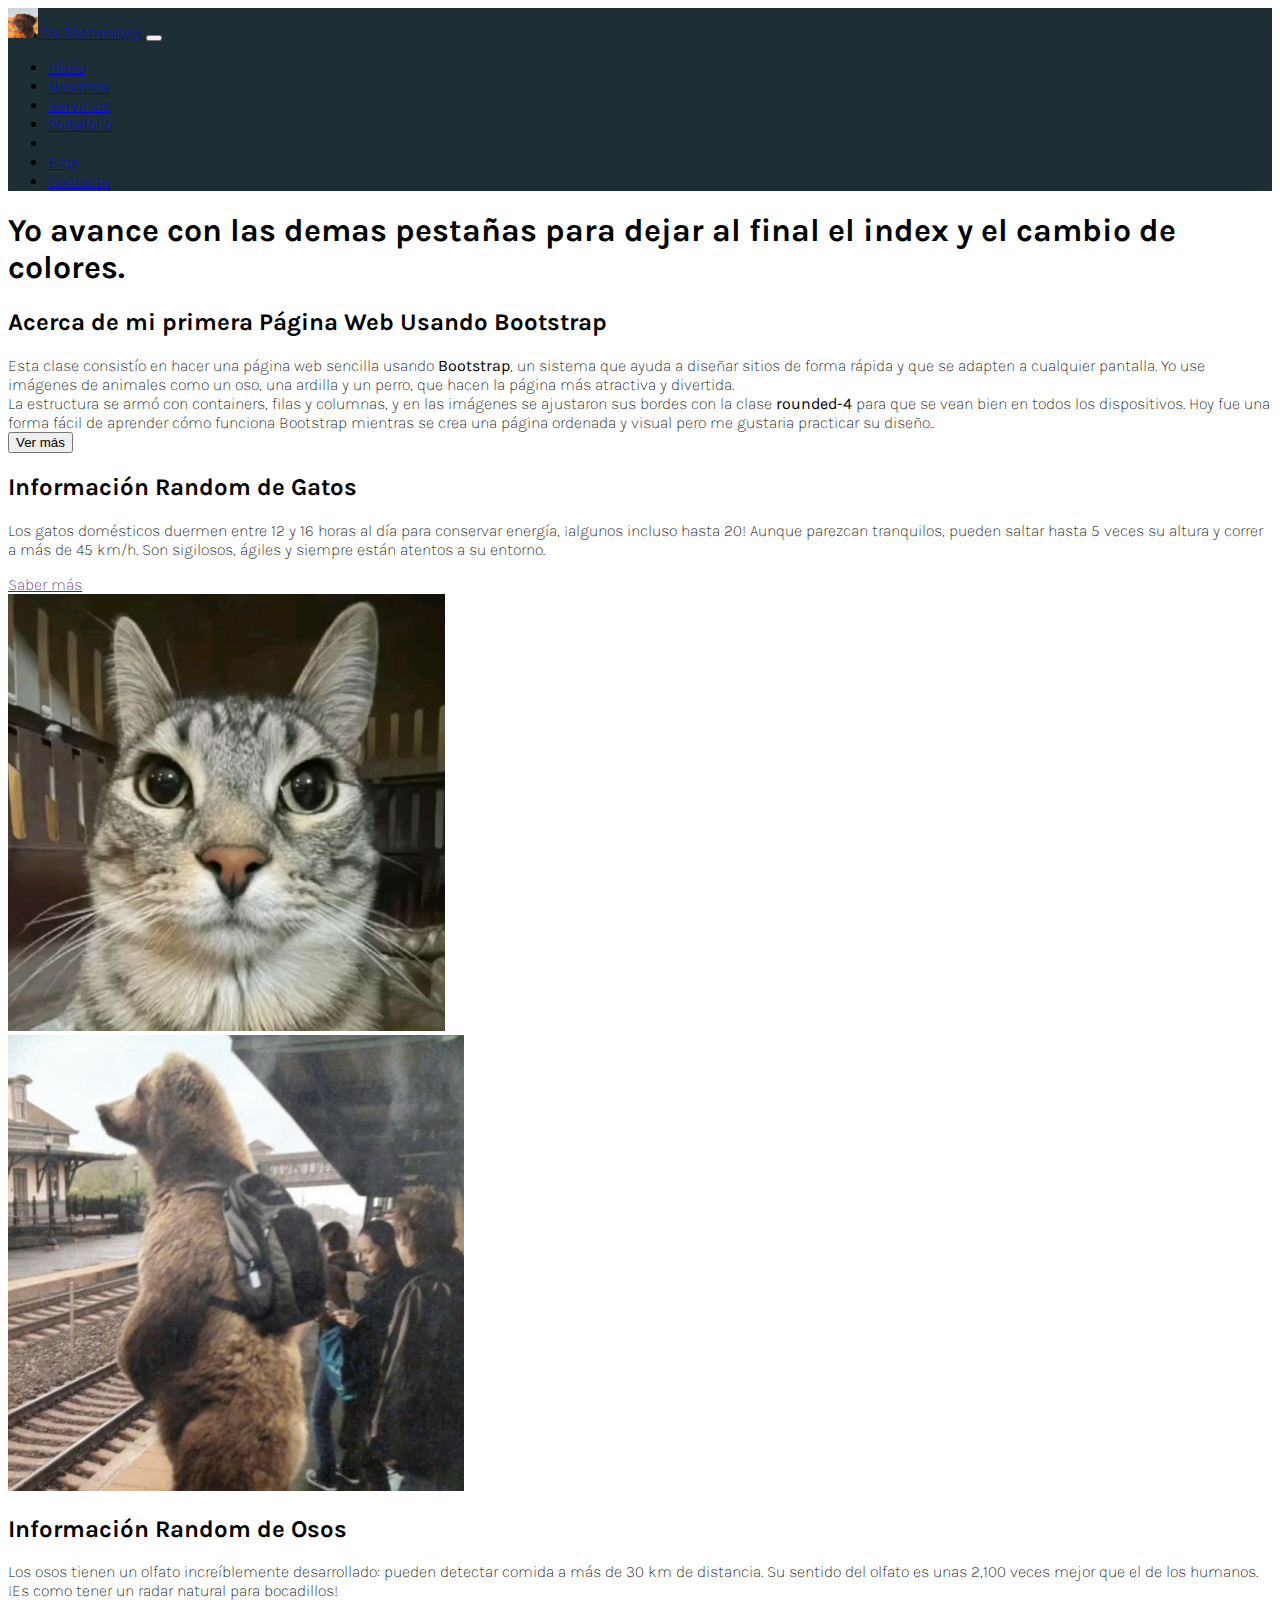
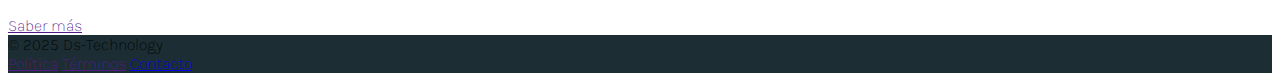
<file: Pagina_web_Bootstrap/index.html>
<!DOCTYPE html>
<html lang="es">

<head>
    <meta charset="UTF-8">
    <meta name="viewport" content="width=device-width, initial-scale=1.0">

    <link href="https://cdn.jsdelivr.net/npm/bootstrap@5.3.8/dist/css/bootstrap.min.css" rel="stylesheet"
        integrity="sha384-sRIl4kxILFvY47J16cr9ZwB07vP4J8+LH7qKQnuqkuIAvNWLzeN8tE5YBujZqJLB" crossorigin="anonymous">

    <link rel="stylesheet" href="styles.css">

    <link rel="icon" type="image/x-icon" href="IMG/Hamster Cel.jpg">

    <link rel="preconnect" href="https://fonts.googleapis.com">
    <link rel="preconnect" href="https://fonts.gstatic.com" crossorigin>
    <link rel="preconnect" href="https://fonts.googleapis.com">
    <link rel="preconnect" href="https://fonts.gstatic.com" crossorigin>
    <link href="https://fonts.googleapis.com/css2?family=Karla:ital,wght@0,200..800;1,200..800&display=swap"
        rel="stylesheet">
    <link rel="stylesheet" href="https://cdn.jsdelivr.net/npm/bootstrap-icons@1.13.1/font/bootstrap-icons.min.css">

    <title>Inicio</title>
</head>

<body>
    <header>
        <nav class="navbar navbar-expand-sm p-3" style="background-color: rgb(28, 46, 51);">
            <div class="container-md">

                <a class="navbar-brand text-white" href="index.html"><img src="IMG/Perro Pensativo.png" alt="Bootstrap"
                        width="30" height="30"> Ds-Technology
                </a>
                <button class="navbar-toggler" type="button" data-bs-toggle="collapse" data-bs-target="#navbarNav"
                    aria-controls="navbarNav" aria-expanded="false" aria-label="Toggle navigation">
                    <span class="navbar-toggler-icon"></span>
                </button>

                <div class="collapse navbar-collapse" id="navbarNav">
                    <ul class="navbar-nav ms-auto">
                        <li class="nav-item">
                            <a class="nav-link text-white" aria-current="page" href="index.html">Inicio</a>
                        </li>
                        <li class="nav-item">
                            <a class="nav-link text-white" href="about.html">Nosotros</a>
                        </li>
                        <li class="nav-item">
                            <a class="nav-link text-white" href="services.html">Servicios</a>
                        </li>
                        <li class="nav-item">
                            <a class="nav-link text-white" href="portfolio.html">Portafolio</a>
                        </li>
                        <li class="nav-item">
                        </li>
                        <li class="nav-item">
                            <a class="nav-link text-white" href="blog.html">Blog</a>
                        </li>
                        <li class="nav-item">
                            <a class="nav-link text-white" href="contact.html">Contacto</a>
                        </li>
                    </ul>
                </div>
            </div>
        </nav>
    </header>

    <main class="container text-center mt-5">
        <h1 class="mb-4">Yo avance con las demas pestañas para dejar al final el index y el cambio de colores.</h1>
    </main>

    <div class="container mt-5">
        <h2 class="text-center my-4">Acerca de mi primera Página Web Usando Bootstrap</h2>
        <div class="row">
            <div class="col-md-6 my-3 text-center text-black">Esta clase consistío en hacer una página web sencilla
                usando <b>Bootstrap</b>, un sistema que
                ayuda a diseñar sitios de forma rápida y que se adapten a cualquier pantalla. Yo use imágenes de
                animales como un oso, una ardilla y un perro, que hacen la página más atractiva y divertida.
            </div>
            <div class="col-md-6 my-2 text-center text-black">La estructura se armó con containers, filas y columnas, y
                en las imágenes se ajustaron sus bordes con la
                clase <b>rounded-4</b> para que se vean bien en todos los dispositivos. Hoy fue una forma fácil de
                aprender cómo
                funciona Bootstrap mientras se crea una página ordenada y visual pero me gustaria practicar su diseño..
            </div>

            <button type="button" class="btn btn-outline-primary mt-5">Ver más</button>

        </div>
    </div>

    

    <div class="container mt-5">
        <div class="row g-0">
            <div class="col-md-7 d-flex flex-column justify-content-center align-items-center">
                <div class="card-body text-center mt-5 pt-4 px-4">
                    <h2 class="card-title">Información Random de Gatos</h2>
                    <p class="card-text mt-3">Los gatos domésticos duermen entre 12 y 16 horas al día para conservar
                        energía,
                        ¡algunos incluso hasta 20! Aunque parezcan tranquilos, pueden saltar hasta 5 veces su altura y
                        correr a más de 45 km/h. Son sigilosos, ágiles y siempre están atentos a su entorno.</p>
                    <div class="text-center mt-3">
                        <a href="" class="btn btn-primary btn-lg-4">Saber más</a>
                    </div>
                </div>
            </div>
            <div class="col-md-5">
                <img src="IMG/gato.png" alt="..." class="img-fluid rounded mx-3 mt-3
                " style="max-height: 500px; object-fit: cover;">
            </div>
        </div>
    </div>

    <div class="container mt-5">
        <div class="row g-0">
            <div class="col-md-5">
                <img src="IMG/Oso Estudioso.png" alt="..." class="img-fluid rounded mx-3 mt-3"
                    style="max-height: 500px; object-fit: cover;">
            </div>
            <div class="col-md-7 d-flex flex-column justify-content-center align-items-center">
                <div class="card-body text-center mt-5 pt-4 px-4">
                    <h2 class="card-title">Información Random de Osos</h2>
                    <p class="card-text mt-3">Los osos tienen un olfato increíblemente desarrollado: pueden detectar
                        comida a
                        más de 30 km de distancia. Su sentido del olfato es unas 2,100 veces mejor que el de los
                        humanos. ¡Es como tener un radar natural para bocadillos!</p>
                    <div class="text-center mt-3">
                        <a href="" class="btn btn-primary btn-lg-4">Saber más</a>
                    </div>
                </div>
            </div>
        </div>
    </div>



    <footer>
        <div class="container-fluid text-white text-center p-3 mt-3" style="background-color: rgb(28, 46, 51);">
            <div class="row">

                <div class="col">© 2025 Ds-Technology</div>
                <div class="col text-white">
                    <a href="" class="text-decoration-none text-white mx-3">Política</a>
                    <a href="" class="text-decoration-none text-white mx-3">Términos</a>
                    <a href="contact.html" class="text-decoration-none text-white mx-3">Contacto</a>
                </div>

            </div>
        </div>
    </footer>

    <script src="https://cdn.jsdelivr.net/npm/bootstrap@5.3.8/dist/js/bootstrap.bundle.min.js"
        integrity="sha384-FKyoEForCGlyvwx9Hj09JcYn3nv7wiPVlz7YYwJrWVcXK/BmnVDxM+D2scQbITxI"
        crossorigin="anonymous"></script>

</body>

</html>
</file>
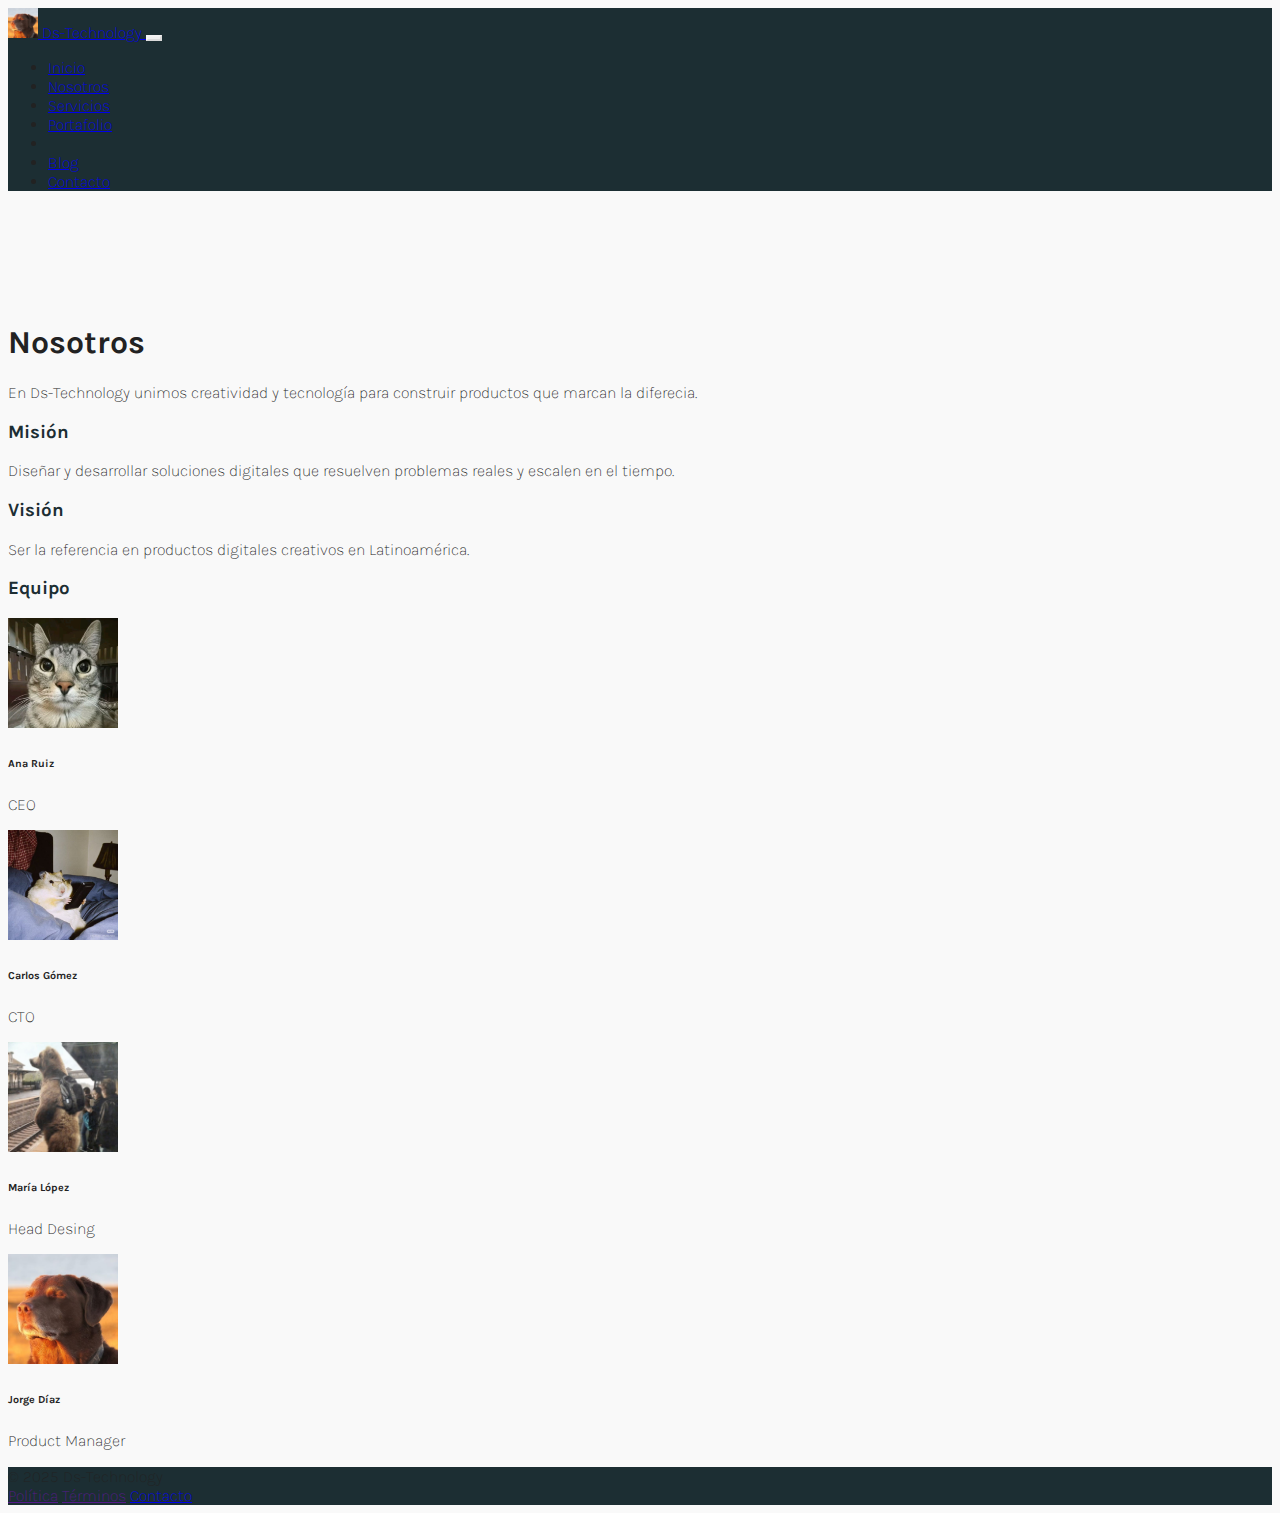
<file: about.html>
<!DOCTYPE html>
<html lang="es">

<head>
    <meta charset="UTF-8">
    <meta name="viewport" content="width=device-width, initial-scale=1.0">

    <link href="https://cdn.jsdelivr.net/npm/bootstrap@5.3.8/dist/css/bootstrap.min.css" rel="stylesheet"
        integrity="sha384-sRIl4kxILFvY47J16cr9ZwB07vP4J8+LH7qKQnuqkuIAvNWLzeN8tE5YBujZqJLB" crossorigin="anonymous">

    <link rel="stylesheet" href="styles.css">

    <link rel="icon" type="image/x-icon" href="IMG/Hamster Cel.jpg">

    <link rel="preconnect" href="https://fonts.googleapis.com">
    <link rel="preconnect" href="https://fonts.gstatic.com" crossorigin>
    <link rel="preconnect" href="https://fonts.googleapis.com">
    <link rel="preconnect" href="https://fonts.gstatic.com" crossorigin>
    <link href="https://fonts.googleapis.com/css2?family=Karla:ital,wght@0,200..800;1,200..800&display=swap"
        rel="stylesheet">
    <link rel="stylesheet" href="https://cdn.jsdelivr.net/npm/bootstrap-icons@1.13.1/font/bootstrap-icons.min.css">

    <title>Nosotros</title>
</head>

<body>
    <header>
        <nav class="navbar navbar-expand-sm p-3" style="background-color: rgb(28, 46, 51);">
            <div class="container-md">

                <a class="navbar-brand text-white" href="index.html"><img src="IMG/Perro Pensativo.png" alt="Bootstrap"
                        width="30" height="30"> Ds-Technology
                </a>
                <button class="navbar-toggler" type="button" data-bs-toggle="collapse" data-bs-target="#navbarNav"
                    aria-controls="navbarNav" aria-expanded="false" aria-label="Toggle navigation">
                    <span class="navbar-toggler-icon"></span>
                </button>

                <div class="collapse navbar-collapse" id="navbarNav">
                    <ul class="navbar-nav ms-auto">
                        <li class="nav-item">
                            <a class="nav-link text-white" aria-current="page" href="index.html">Inicio</a>
                        </li>
                        <li class="nav-item">
                            <a class="nav-link text-white" href="about.html">Nosotros</a>
                        </li>
                        <li class="nav-item">
                            <a class="nav-link text-white" href="services.html">Servicios</a>
                        </li>
                        <li class="nav-item">
                            <a class="nav-link text-white" href="portfolio.html">Portafolio</a>
                        </li>
                        <li class="nav-item">
                        </li>
                        <li class="nav-item">
                            <a class="nav-link text-white" href="blog.html">Blog</a>
                        </li>
                        <li class="nav-item">
                            <a class="nav-link text-white" href="contact.html">Contacto</a>
                        </li>
                    </ul>
                </div>
            </div>
        </nav>
    </header>

    <main class="container align-fluid mt-5">
        <h1 class="">Nosotros</h1>
        <p class="fs-5">En Ds-Technology unimos creatividad y tecnología para construir productos que marcan la
            diferecia.</p>
    </main>

    <div class="container mt-5 mb-4">
        <div class="row">
            <div class="col-md-6 my-2 text-black">
                <h3>Misión</h3>
                <p>
                    Diseñar y desarrollar soluciones digitales que resuelven problemas reales y escalen en el tiempo.
                </p>
            </div>

            <div class="col-md-6 my-2 text-black">
                <h3>Visión</h3>
                <p>Ser la referencia en productos digitales creativos en Latinoamérica.

                </p>
            </div>
        </div>
    </div>

    <div class="container mb-5">
        <h3>Equipo</h3>
        <div class="row">
            <div class="col text-center mt-3">
                <img src="IMG/gato.png" class="rounded-circle" style="max-width: 110px;" alt="">
                <h6 class="title mt-3">Ana Ruiz</h6>
                <p class="text">CEO</p>
            </div>
            <div class="col text-center mt-3">
                <img src="IMG/Hamster Cel.jpg" class="rounded-circle" style="max-width: 110px" alt="">
                <h6 class="title mt-3">Carlos Gómez</h6>
                <p class="text">CTO</p>
            </div>
            <div class="col text-center mt-3">
                <img src="IMG/Oso Estudioso.png" class="rounded-circle" style="max-width: 110px" alt="">
                <h6 class="title mt-3">María López</h6>
                <p class="text">Head Desing</p>
            </div>
            <div class="col text-center mt-3">
                <img src="IMG/Perro Pensativo.png" class="rounded-circle" style="max-width: 110px" alt="">
                <h6 class="title mt-3">Jorge Díaz</h6>
                <p class="text">Product Manager</p>
            </div>
        </div>
    </div>

    <footer>
        <div class="container-fluid text-white text-center p-3 mt-3" style="background-color: rgb(28, 46, 51);">
            <div class="row">

                <div class="col">© 2025 Ds-Technology</div>
                <div class="col text-white">
                    <a href="" class="text-decoration-none text-white mx-3">Política</a>
                    <a href="" class="text-decoration-none text-white mx-3">Términos</a>
                    <a href="contact.html" class="text-decoration-none text-white mx-3">Contacto</a>
                </div>

            </div>
        </div>
    </footer>

    <script src="https://cdn.jsdelivr.net/npm/bootstrap@5.3.8/dist/js/bootstrap.bundle.min.js"
        integrity="sha384-FKyoEForCGlyvwx9Hj09JcYn3nv7wiPVlz7YYwJrWVcXK/BmnVDxM+D2scQbITxI" crossorigin="anonymous">
        </script>
</body>

</html>
</file>
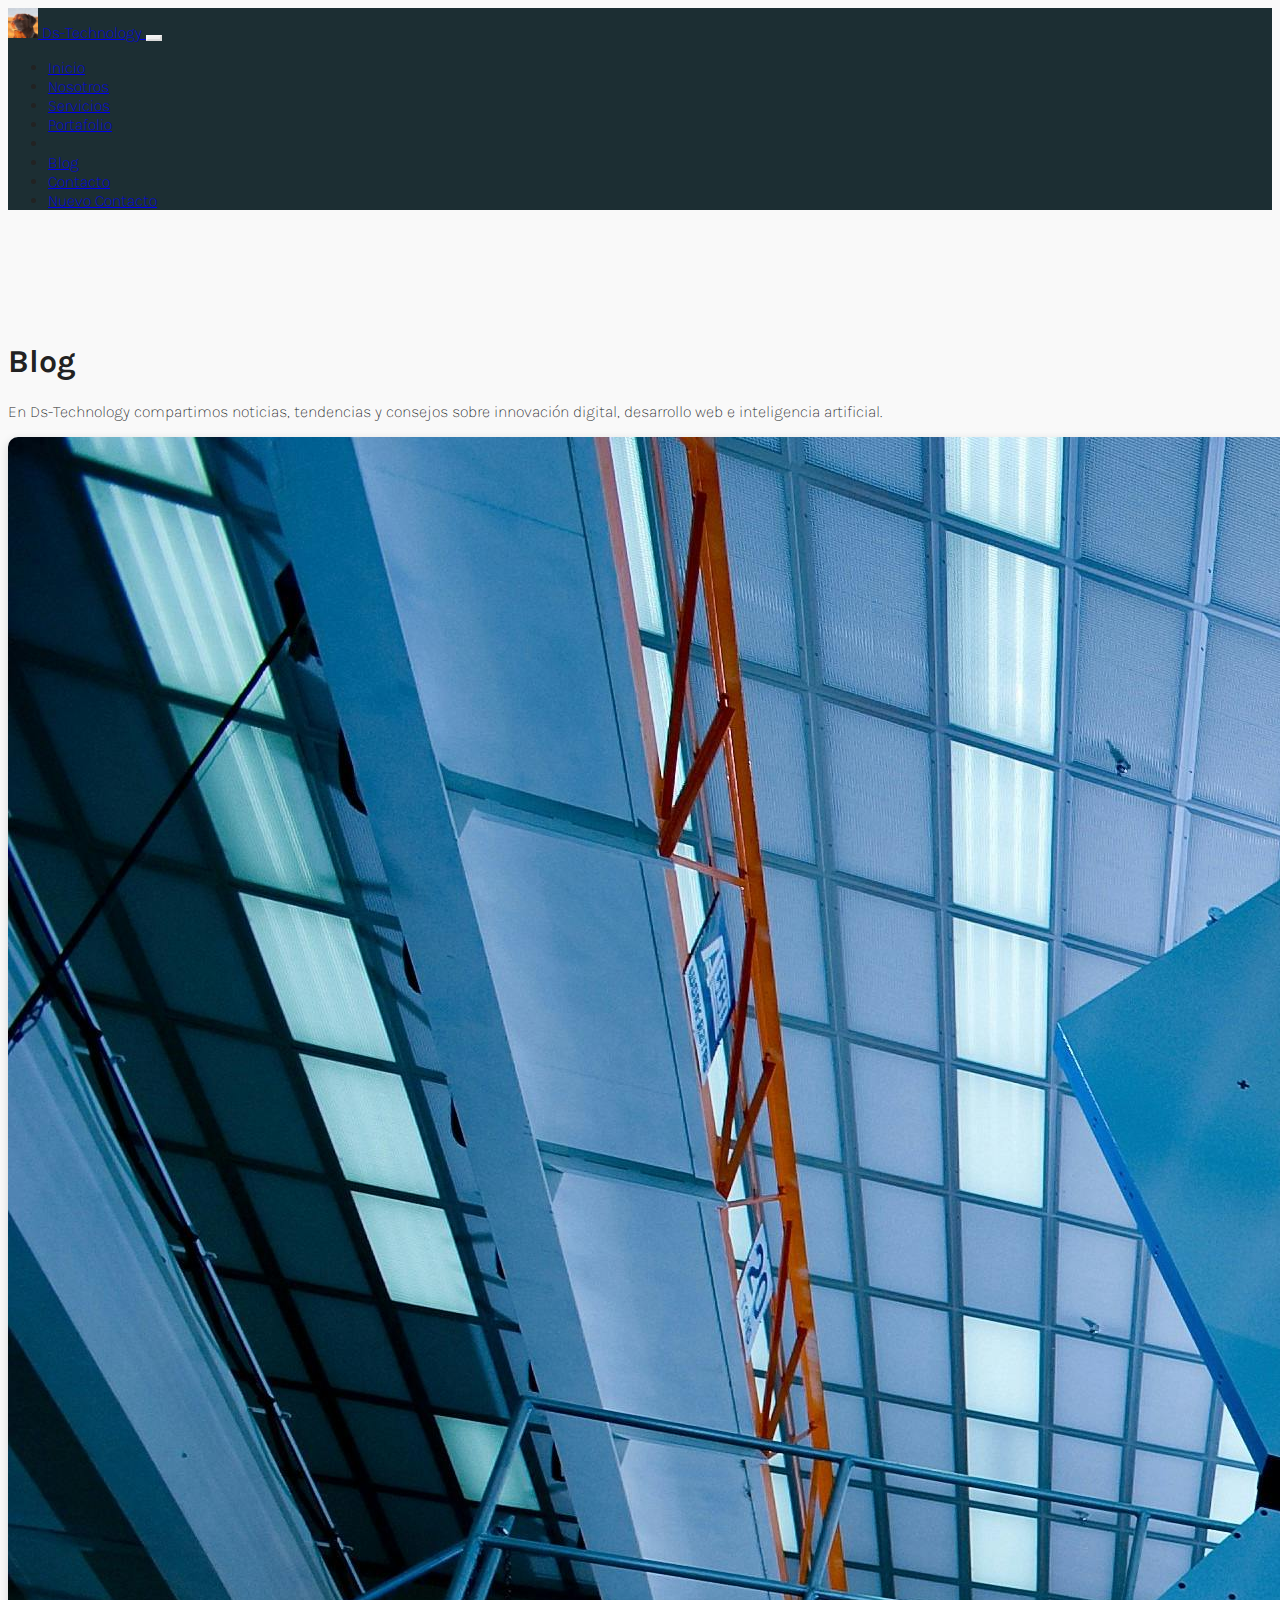
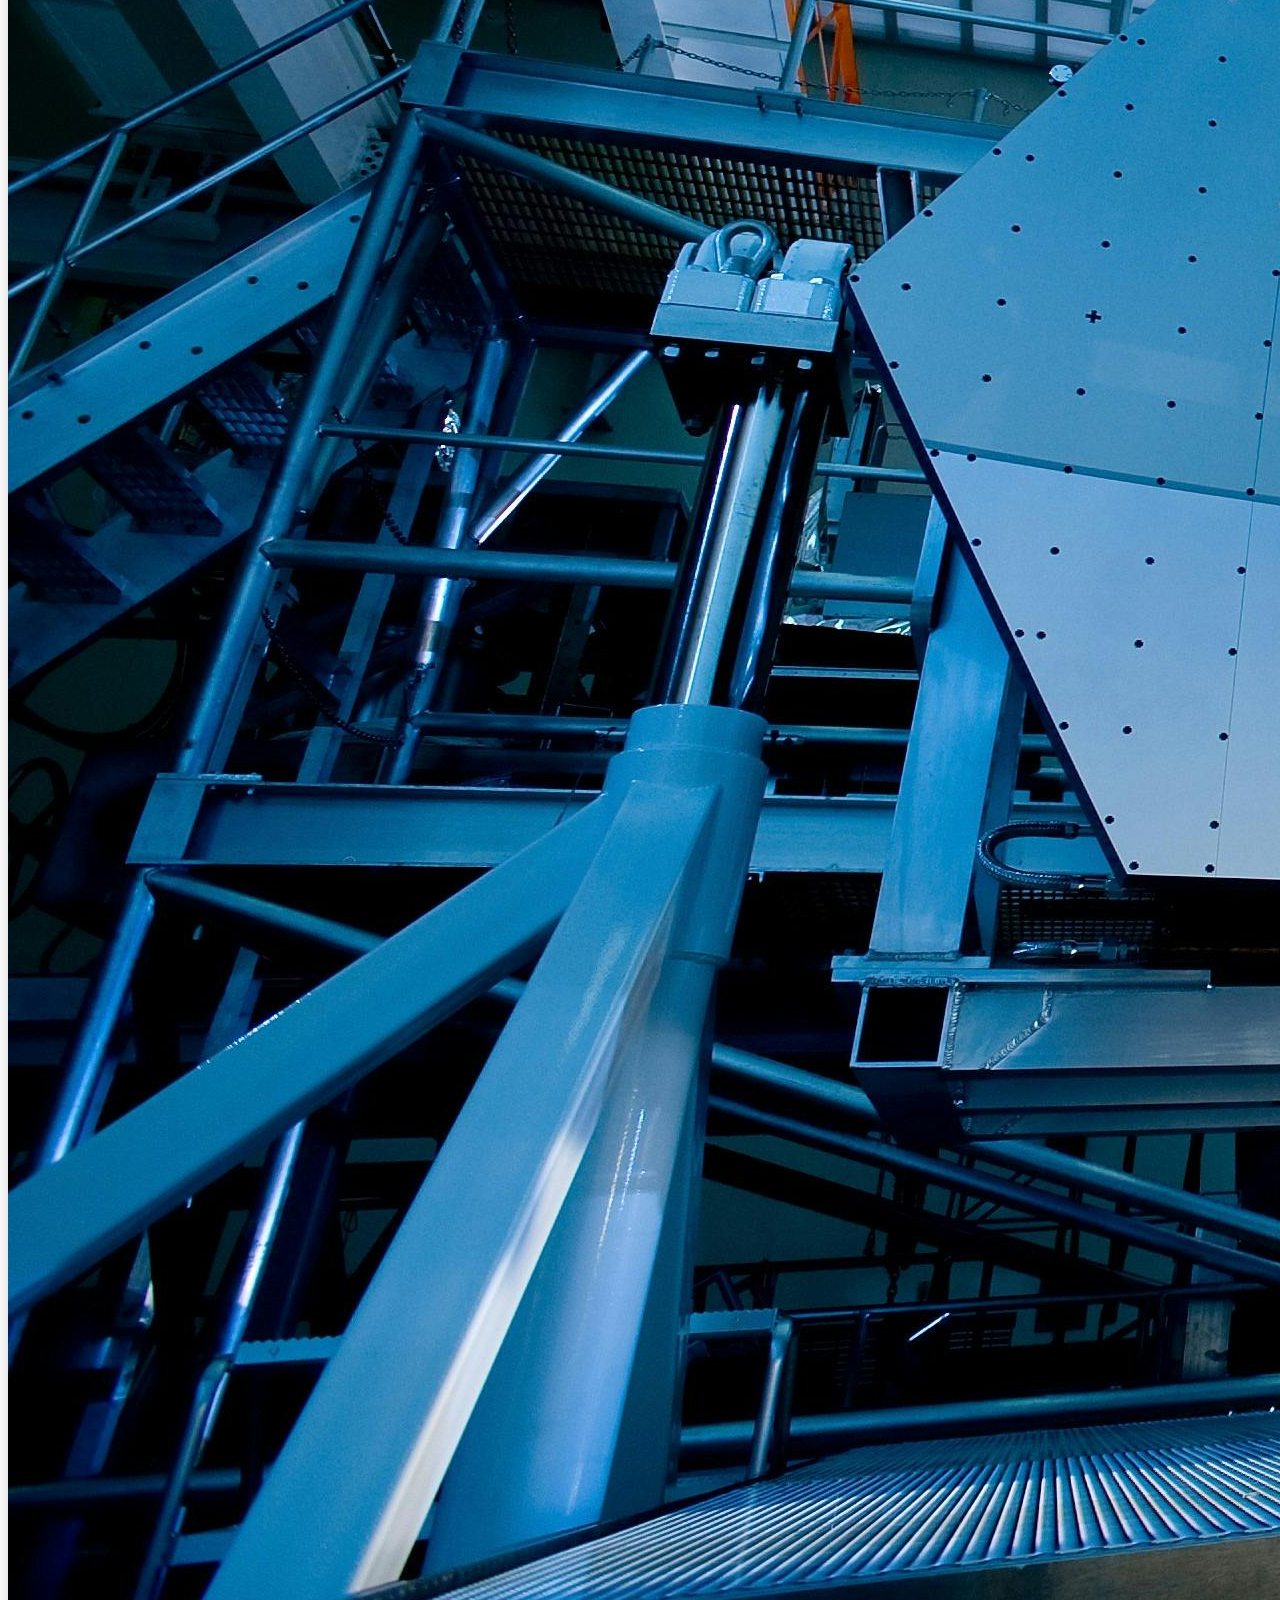
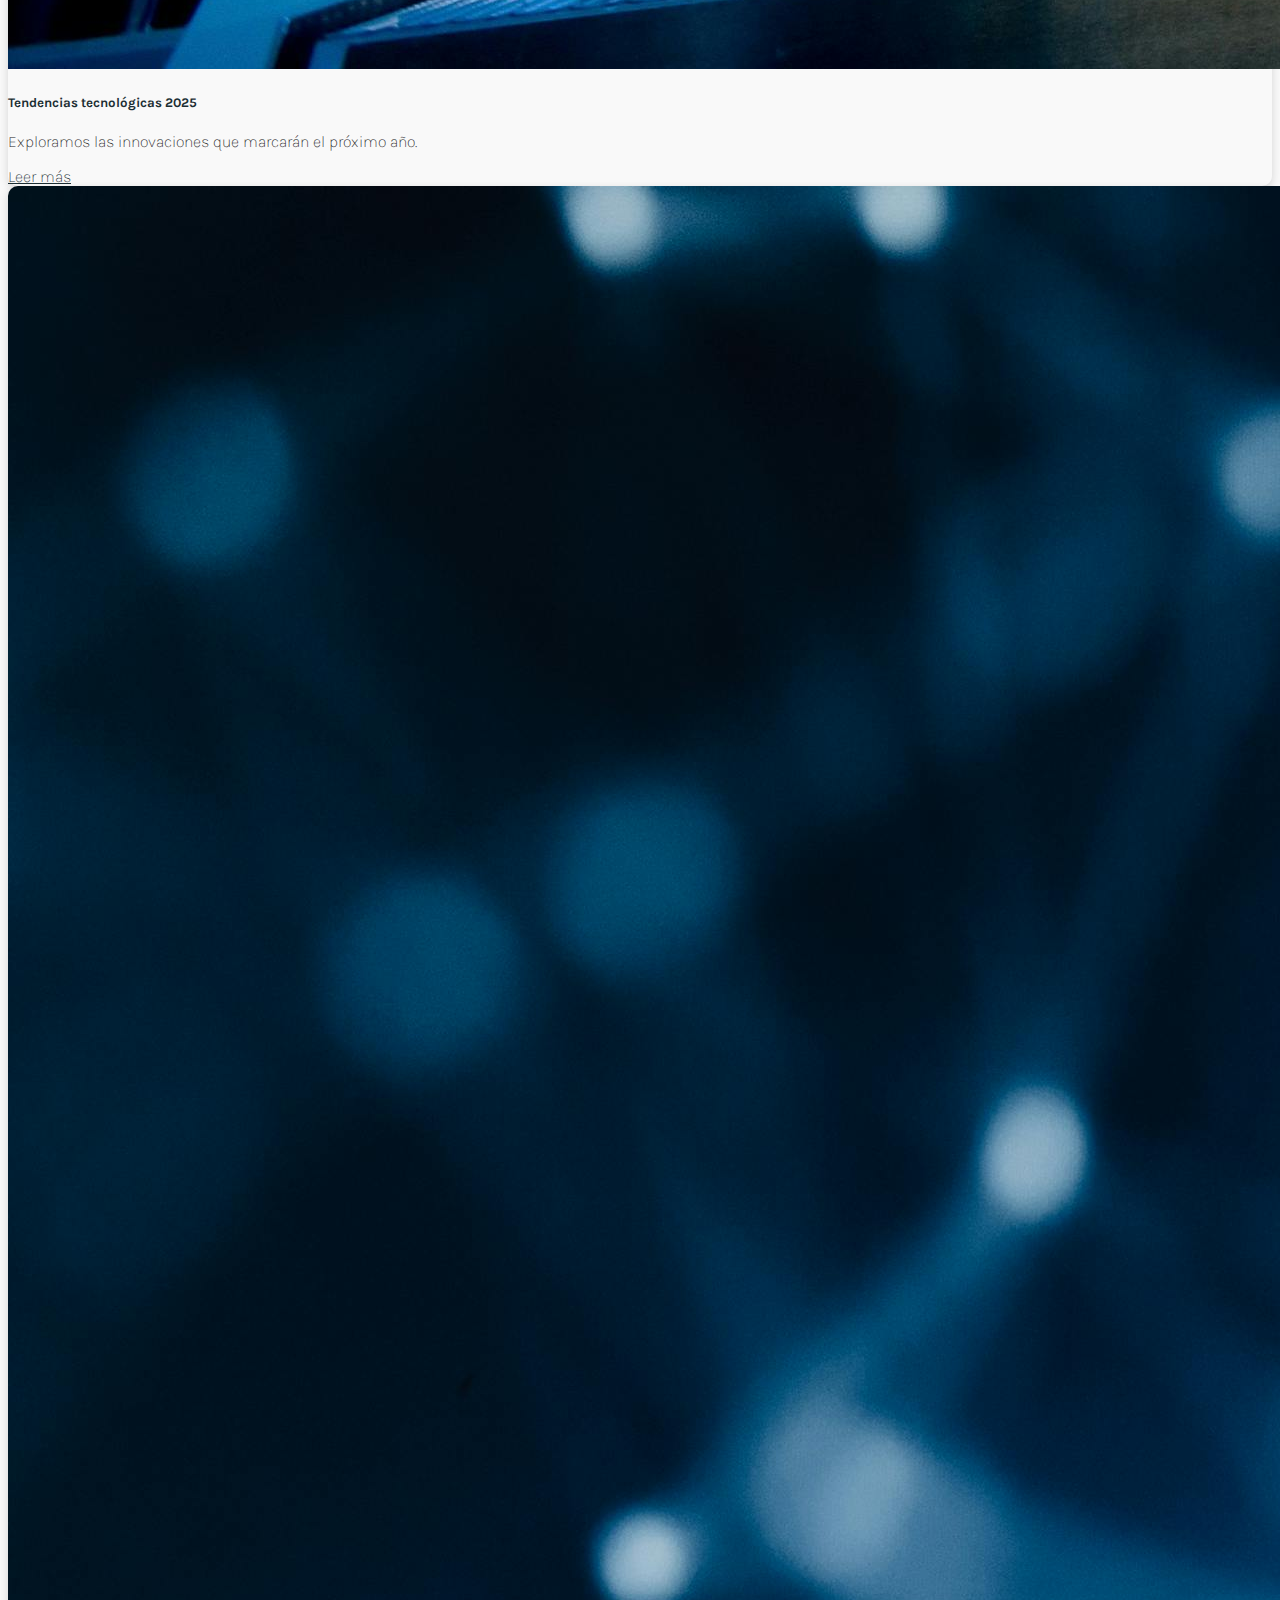
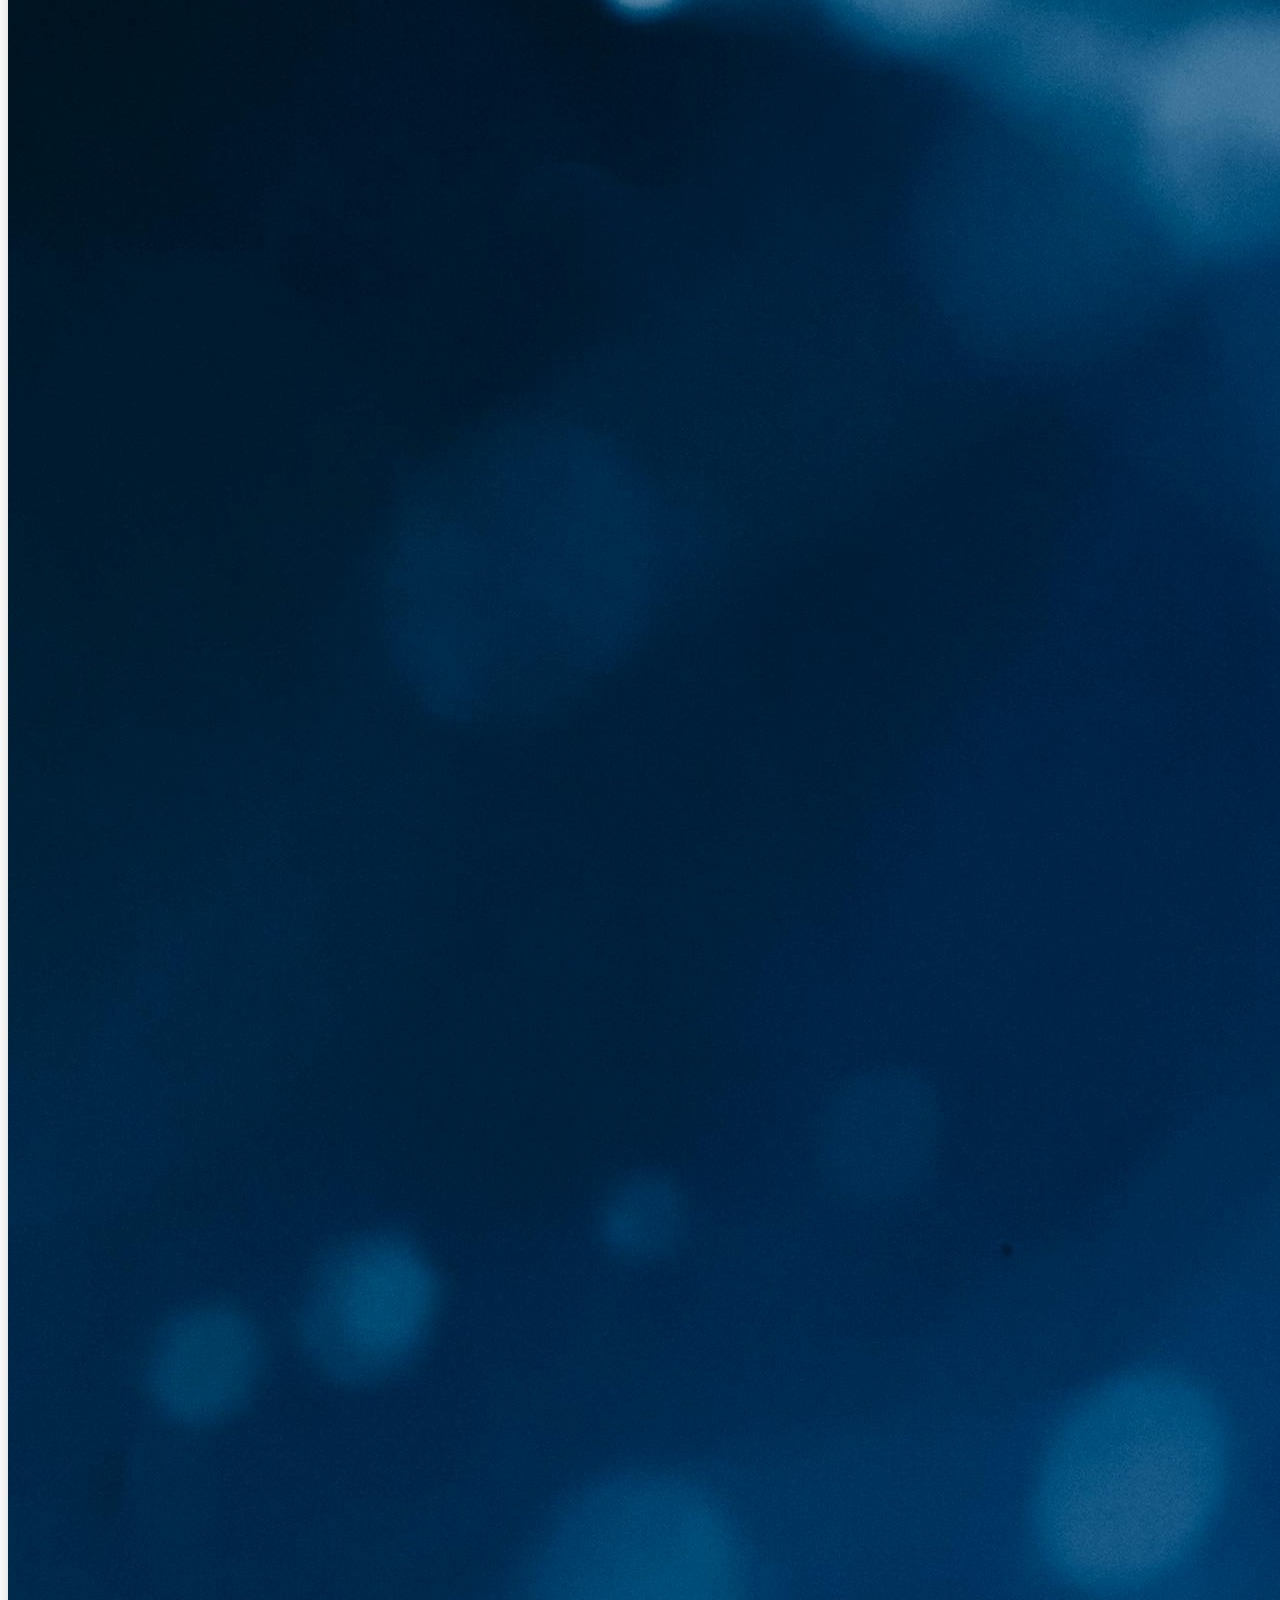
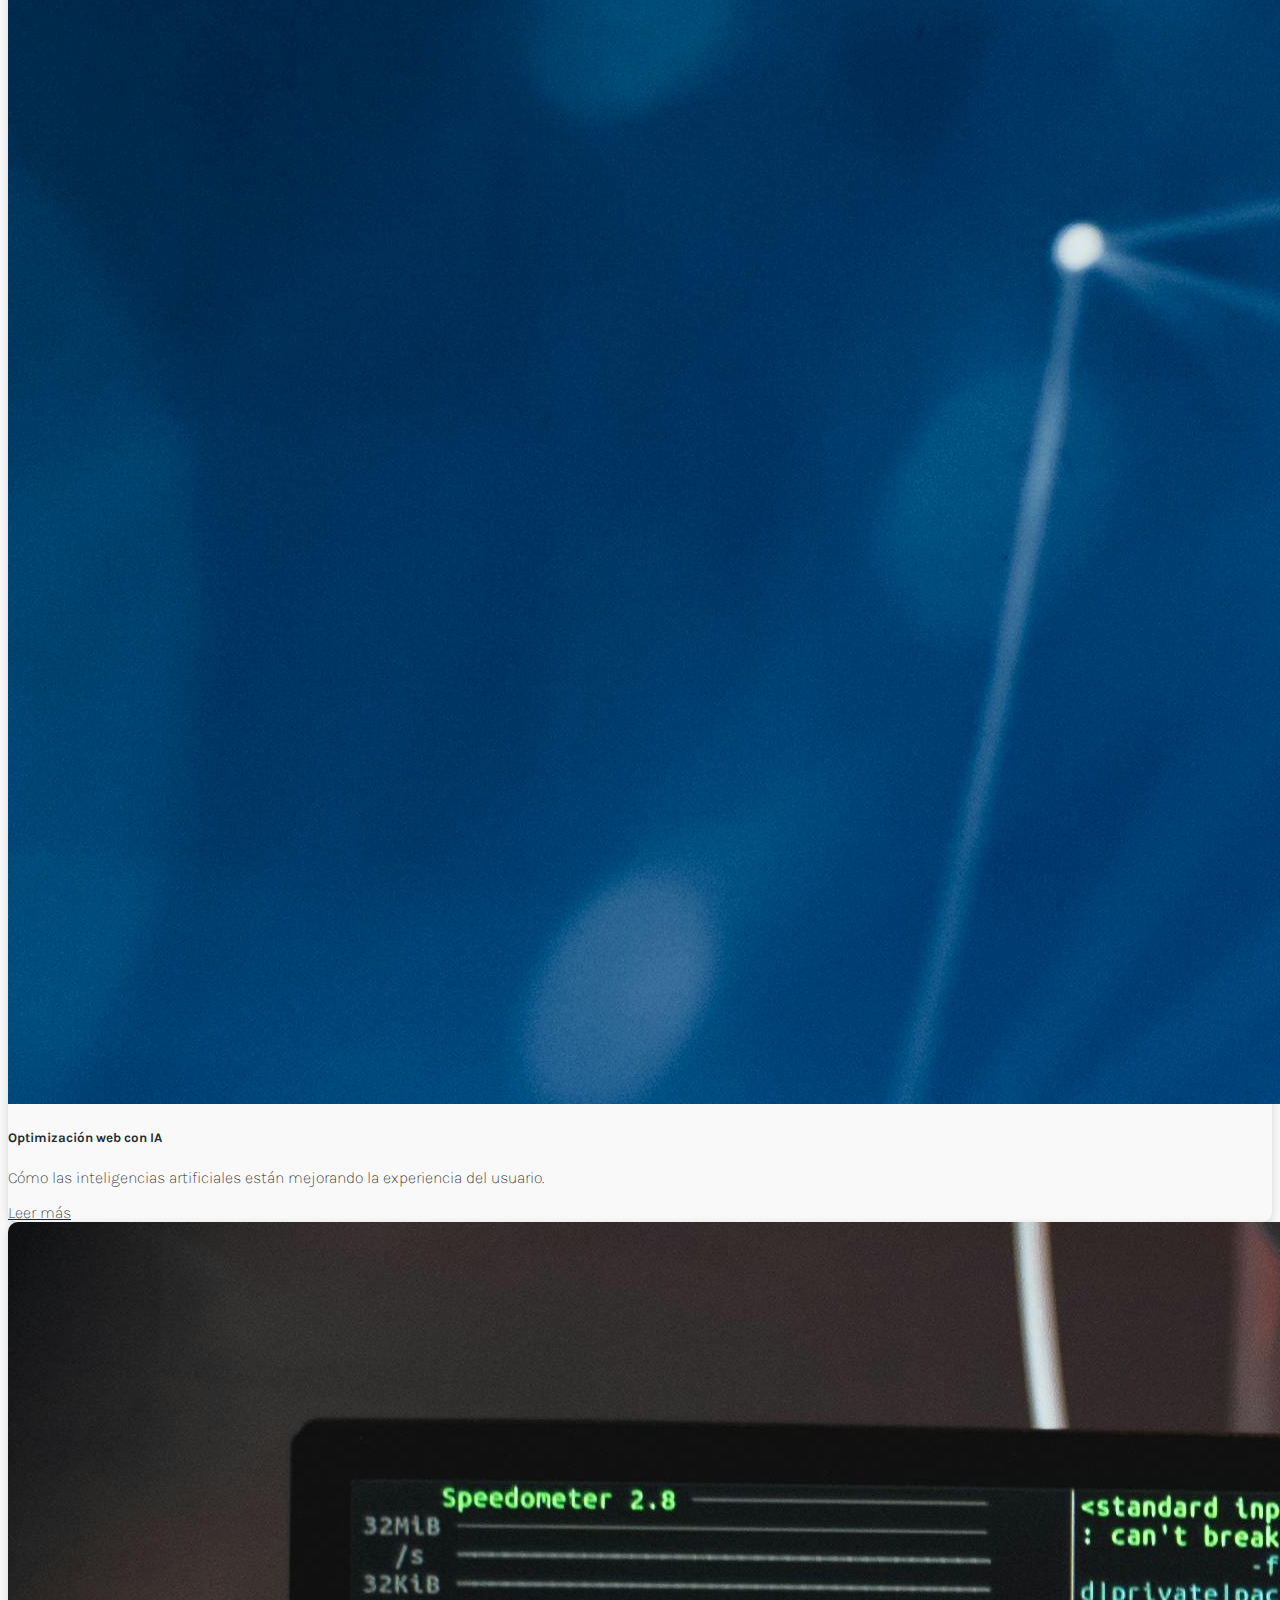
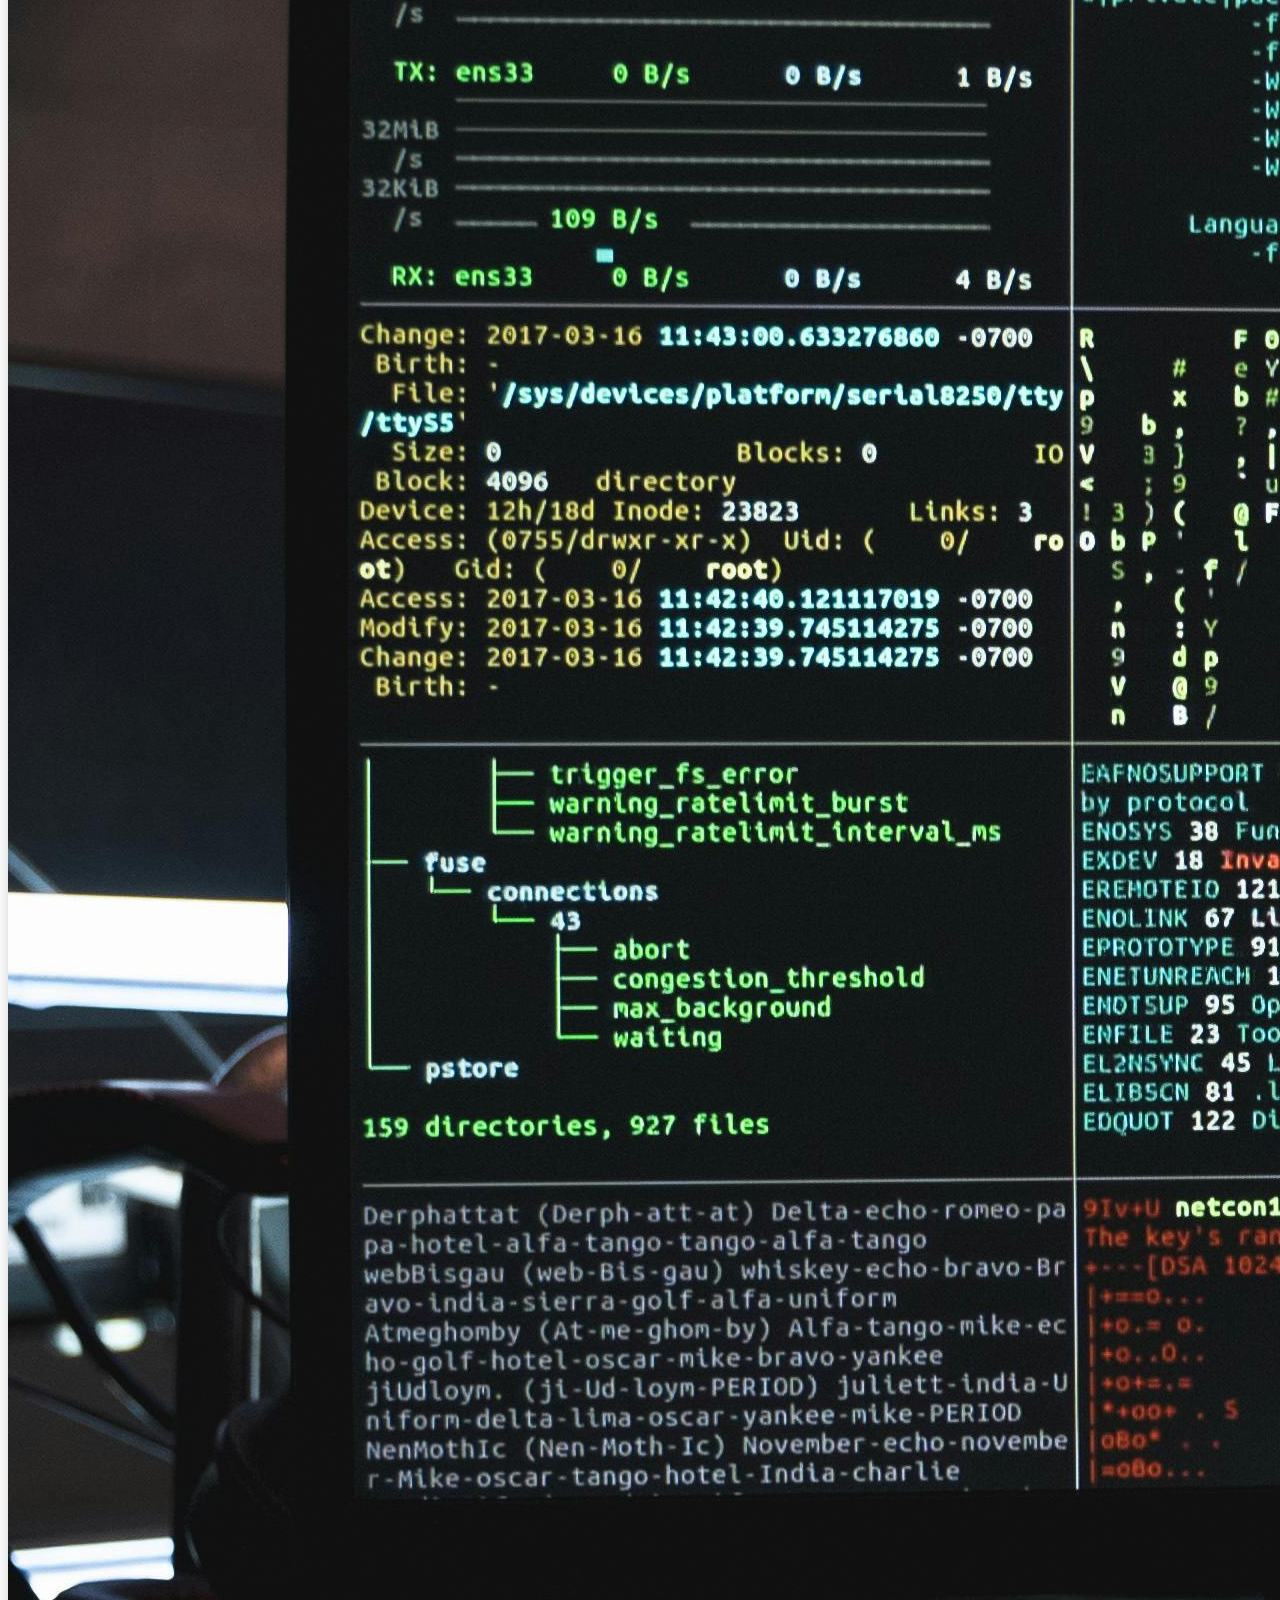
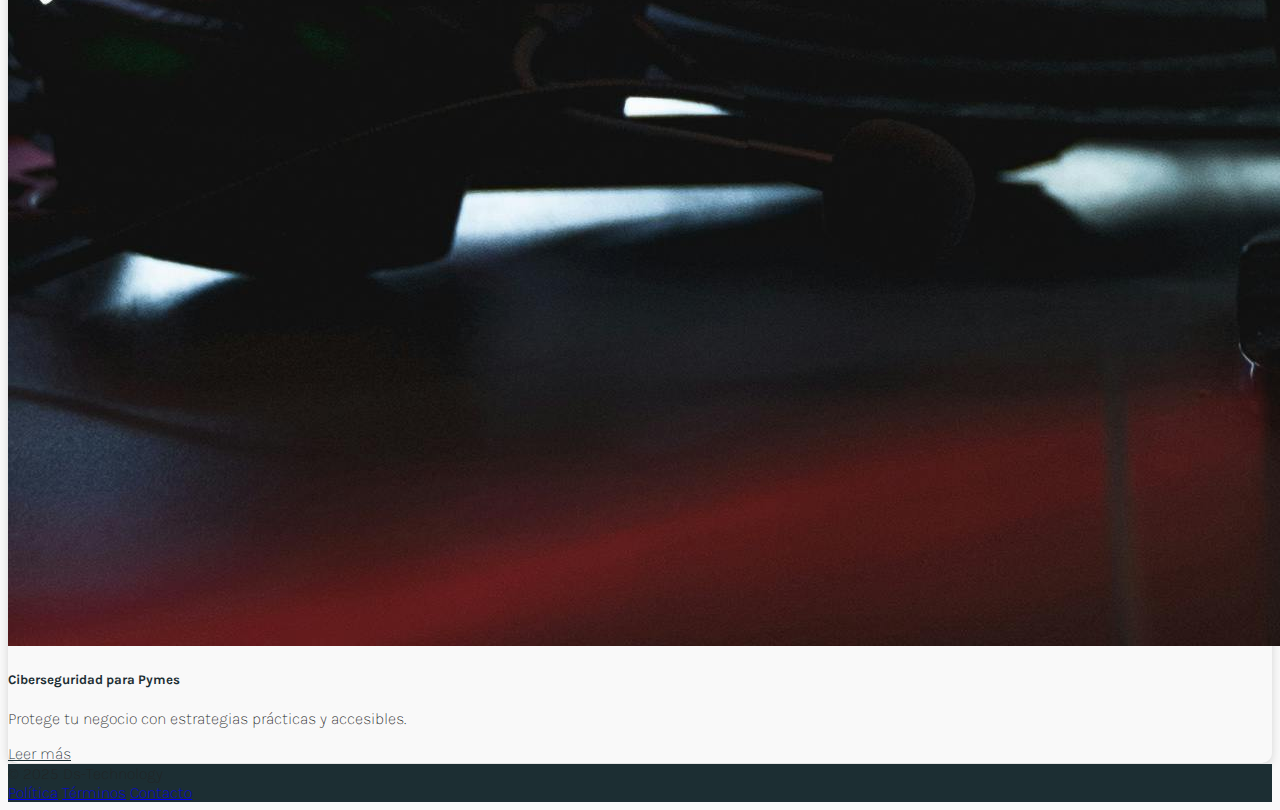
<file: blog.html>
<!DOCTYPE html>
<html lang="es">

<head>
    <meta charset="UTF-8">
    <meta name="viewport" content="width=device-width, initial-scale=1.0">

    <link href="https://cdn.jsdelivr.net/npm/bootstrap@5.3.8/dist/css/bootstrap.min.css" rel="stylesheet"
        integrity="sha384-sRIl4kxILFvY47J16cr9ZwB07vP4J8+LH7qKQnuqkuIAvNWLzeN8tE5YBujZqJLB" crossorigin="anonymous">

    <link rel="stylesheet" href="styles.css">

    <link rel="icon" type="image/x-icon" href="IMG/Hamster Cel.jpg">

    <link rel="preconnect" href="https://fonts.googleapis.com">
    <link rel="preconnect" href="https://fonts.gstatic.com" crossorigin>
    <link rel="preconnect" href="https://fonts.googleapis.com">
    <link rel="preconnect" href="https://fonts.gstatic.com" crossorigin>
    <link href="https://fonts.googleapis.com/css2?family=Karla:ital,wght@0,200..800;1,200..800&display=swap"
        rel="stylesheet">
    <link rel="stylesheet" href="https://cdn.jsdelivr.net/npm/bootstrap-icons@1.13.1/font/bootstrap-icons.min.css">

    <title>Blog</title>
</head>

<body>
    <header>
        <nav class="navbar navbar-expand-sm p-3" style="background-color: rgb(28, 46, 51);">
            <div class="container-md">

                <a class="navbar-brand text-white" href="index.html"><img src="IMG/Perro Pensativo.png" alt="Bootstrap"
                        width="30" height="30"> Ds-Technology
                </a>
                <button class="navbar-toggler" type="button" data-bs-toggle="collapse" data-bs-target="#navbarNav"
                    aria-controls="navbarNav" aria-expanded="false" aria-label="Toggle navigation">
                    <span class="navbar-toggler-icon"></span>
                </button>

                <div class="collapse navbar-collapse" id="navbarNav">
                    <ul class="navbar-nav ms-auto">
                        <li class="nav-item">
                            <a class="nav-link text-white" aria-current="page" href="index.html">Inicio</a>
                        </li>
                        <li class="nav-item">
                            <a class="nav-link text-white" href="about.html">Nosotros</a>
                        </li>
                        <li class="nav-item">
                            <a class="nav-link text-white" href="services.html">Servicios</a>
                        </li>
                        <li class="nav-item">
                            <a class="nav-link text-white" href="portfolio.html">Portafolio</a>
                        </li>
                        <li class="nav-item">
                        </li>
                        <li class="nav-item">
                            <a class="nav-link text-white" href="blog.html">Blog</a>
                        </li>
                        <li class="nav-item">
                            <a class="nav-link text-white" href="contact.html">Contacto</a>
                        </li>
                        <li class="nav-item">
                            <a class="nav-link text-white" href="new_contact.html">Nuevo Contacto</a>
                        </li>
                    </ul>
                </div>
            </div>
        </nav>
    </header>

    <main class="container align-fluid mt-5 pt-3 ">
        <h1 class="">Blog</h1>
        <p class="fs-5">En Ds-Technology compartimos noticias, tendencias y consejos sobre innovación digital,
            desarrollo web e inteligencia artificial.</p>
    </main>

    <div class="container-md mt-4 mb-5">
        <div class="row">
            <div class="col-md-4 mt-3">
                <div class="card h-100 shadow-sm">
                    <img src="IMG/Tendencia_Tecnología.jpg" class="card-img-top" alt="Tendencias tecnológicas 2025">
                    <div class="card-body">
                        <h5 class="card-title">Tendencias tecnológicas 2025</h5>
                        <p class="card-text">Exploramos las innovaciones que marcarán el próximo año.</p>
                        <a href="#" class="btn btn-outline-primary">Leer más</a>
                    </div>
                </div>
            </div>

            <div class="col-md-4 mt-3">
                <div class="card h-100 shadow-sm">
                    <img src="IMG/Inteligencia_Artificial.jpg" class="card-img-top" alt="Optimización web con IA">
                    <div class="card-body">
                        <h5 class="card-title">Optimización web con IA</h5>
                        <p class="card-text">Cómo las inteligencias artificiales están mejorando la experiencia del
                            usuario.</p>
                        <a href="#" class="btn btn-outline-primary">Leer más</a>
                    </div>
                </div>
            </div>

            <div class="col-md-4 mt-3">
                <div class="card h-100 shadow-sm">
                    <img src="IMG/Ciberseguridad.jpg" class="card-img-top" alt="Ciberseguridad para Pymes">
                    <div class="card-body">
                        <h5 class="card-title">Ciberseguridad para Pymes</h5>
                        <p class="card-text">Protege tu negocio con estrategias prácticas y accesibles.</p>
                        <a href="#" class="btn btn-outline-primary">Leer más</a>
                    </div>
                </div>
            </div>
        </div>
    </div>


    <footer>
        <div class="container-fluid text-white text-center p-3 mt-3" style="background-color: rgb(28, 46, 51);">
            <div class="row">

                <div class="col">© 2025 Ds-Technology</div>
                <div class="col text-white">
                    <a href="#" class="text-decoration-none text-white mx-3">Política</a>
                    <a href="#" class="text-decoration-none text-white mx-3">Términos</a>
                    <a href="contact.html" class="text-decoration-none text-white mx-3">Contacto</a>
                </div>

            </div>
        </div>
    </footer>

    <script src="https://cdn.jsdelivr.net/npm/bootstrap@5.3.8/dist/js/bootstrap.bundle.min.js"
        integrity="sha384-FKyoEForCGlyvwx9Hj09JcYn3nv7wiPVlz7YYwJrWVcXK/BmnVDxM+D2scQbITxI" crossorigin="anonymous">
        </script>
</body>

</html>
</file>
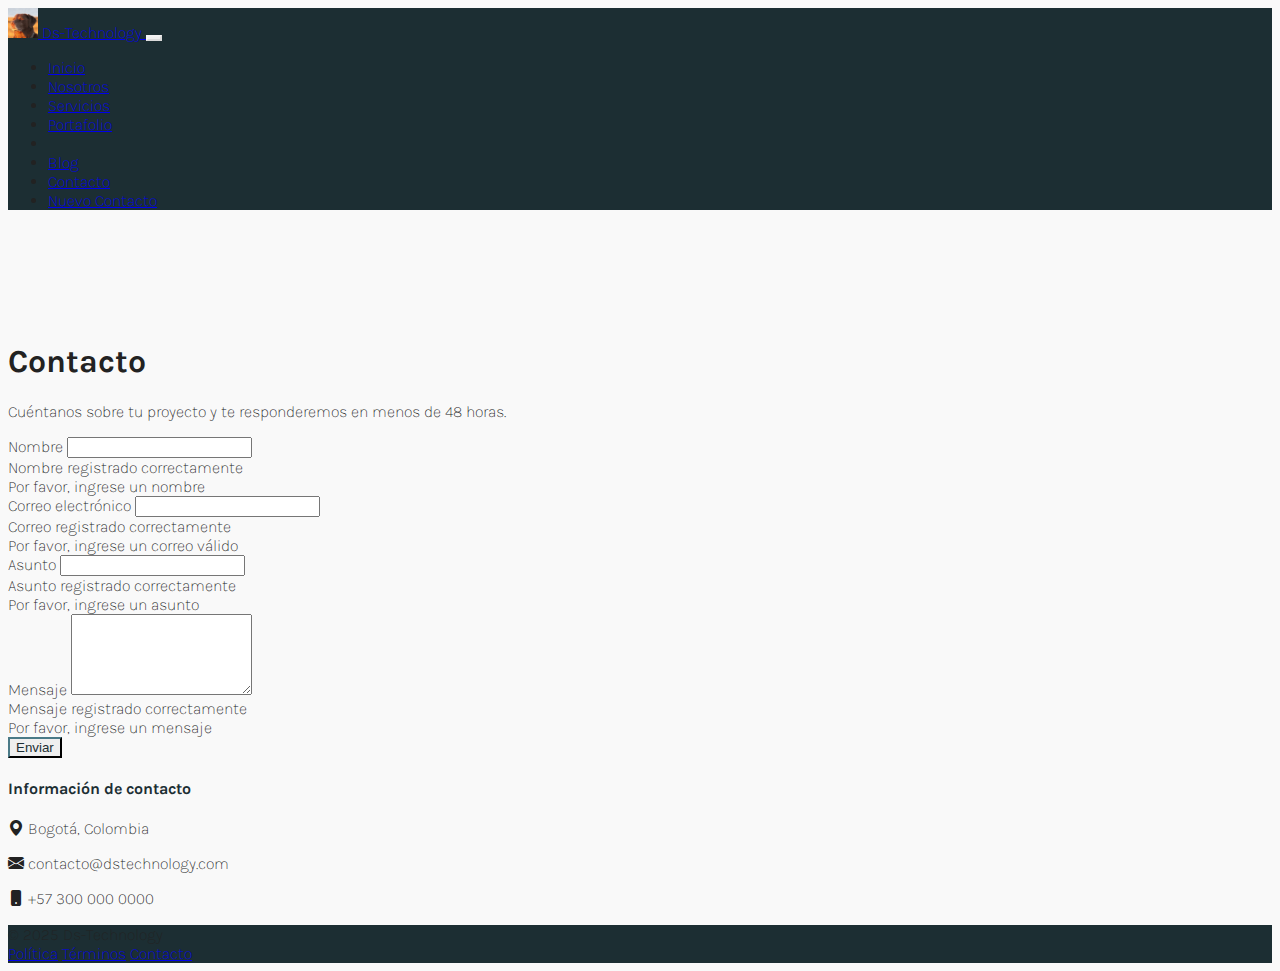
<file: contact.html>
<!DOCTYPE html>
<html lang="es">

<head>
    <meta charset="UTF-8">
    <meta name="viewport" content="width=device-width, initial-scale=1.0">

    <link href="https://cdn.jsdelivr.net/npm/bootstrap@5.3.8/dist/css/bootstrap.min.css" rel="stylesheet"
        integrity="sha384-sRIl4kxILFvY47J16cr9ZwB07vP4J8+LH7qKQnuqkuIAvNWLzeN8tE5YBujZqJLB" crossorigin="anonymous">

    <link rel="stylesheet" href="styles.css">

    <link rel="icon" type="image/x-icon" href="IMG/Hamster Cel.jpg">

    <link rel="preconnect" href="https://fonts.googleapis.com">
    <link rel="preconnect" href="https://fonts.gstatic.com" crossorigin>
    <link rel="preconnect" href="https://fonts.googleapis.com">
    <link rel="preconnect" href="https://fonts.gstatic.com" crossorigin>
    <link href="https://fonts.googleapis.com/css2?family=Karla:ital,wght@0,200..800;1,200..800&display=swap"
        rel="stylesheet">
    <link rel="stylesheet" href="https://cdn.jsdelivr.net/npm/bootstrap-icons@1.13.1/font/bootstrap-icons.min.css">

    <title>Contacto</title>
</head>

<body>
    <header>
        <nav class="navbar navbar-expand-sm p-3" style="background-color: rgb(28, 46, 51);">
            <div class="container-md">

                <a class="navbar-brand text-white" href="index.html"><img src="IMG/Perro Pensativo.png" alt="Bootstrap"
                        width="30" height="30"> Ds-Technology
                </a>
                <button class="navbar-toggler" type="button" data-bs-toggle="collapse" data-bs-target="#navbarNav"
                    aria-controls="navbarNav" aria-expanded="false" aria-label="Toggle navigation">
                    <span class="navbar-toggler-icon"></span>
                </button>

                <div class="collapse navbar-collapse" id="navbarNav">
                    <ul class="navbar-nav ms-auto">
                        <li class="nav-item">
                            <a class="nav-link text-white" aria-current="page" href="index.html">Inicio</a>
                        </li>
                        <li class="nav-item">
                            <a class="nav-link text-white" href="about.html">Nosotros</a>
                        </li>
                        <li class="nav-item">
                            <a class="nav-link text-white" href="services.html">Servicios</a>
                        </li>
                        <li class="nav-item">
                            <a class="nav-link text-white" href="portfolio.html">Portafolio</a>
                        </li>
                        <li class="nav-item">
                        </li>
                        <li class="nav-item">
                            <a class="nav-link text-white" href="blog.html">Blog</a>
                        </li>
                        <li class="nav-item">
                            <a class="nav-link text-white" href="contact.html">Contacto</a>
                        </li>
                        <li class="nav-item">
                            <a class="nav-link text-white" href="new_contact.html">Nuevo Contacto</a>
                        </li>
                    </ul>
                </div>
            </div>
        </nav>
    </header>

    <main class="container align-fluid mt-5 pt-3 ">
        <h1 class="">Contacto</h1>
        <p class="fs-5">Cuéntanos sobre tu proyecto y te responderemos en menos de 48 horas.</p>
    </main>

    <div class="container-md mt-2 mb-5 pb-4">
        <div class="row">

            <div class="col-lg-7 col-md-7 mt-4">
                <form class="needs-validation" novalidate>
                    <div class="mb-3">
                        <label for="exampleInputName1" class="form-label">Nombre</label>
                        <input type="text" class="form-control" id="exampleInputName1" required>
                        <div class="valid-feedback">Nombre registrado correctamente</div>
                        <div class="invalid-feedback">Por favor, ingrese un nombre</div>
                    </div>

                    <div class="mb-3">
                        <label for="exampleInputEmail1" class="form-label">Correo electrónico</label>
                        <input type="email" class="form-control" id="exampleInputEmail1" aria-describedby="emailHelp"
                            required>
                        <div class="valid-feedback">Correo registrado correctamente</div>
                        <div class="invalid-feedback">Por favor, ingrese un correo válido</div>
                    </div>

                    <div class="mb-3">
                        <label for="exampleInputAsunto1" class="form-label">Asunto</label>
                        <input type="text" class="form-control" id="exampleInputAsunto1" required>
                        <div class="valid-feedback">Asunto registrado correctamente</div>
                        <div class="invalid-feedback">Por favor, ingrese un asunto</div>
                    </div>

                    <div class="mb-3">
                        <label for="exampleInputMensage1" class="form-label">Mensaje</label>
                        <textarea rows="5" class="form-control" id="exampleInputMensage1" required></textarea>
                        <div class="valid-feedback">Mensaje registrado correctamente</div>
                        <div class="invalid-feedback">Por favor, ingrese un mensaje</div>
                    </div>

                    <button type="submit" class="btn btn-outline-primary">Enviar</button>
                </form>

            </div>

            <div class="col-lg-5 col-md-7 mt-4">
                <div class="contact-info">
                    <h4 class="fw-semibold">Información de contacto</h4>
                    <p><i class="bi bi-geo-alt-fill text-primary"></i> Bogotá, Colombia</p>
                    <p><i class="bi bi-envelope-fill text-primary"></i> contacto@dstechnology.com</p>
                    <p><i class="bi bi-phone-fill text-primary"></i> +57 300 000 0000</p>
                </div>
            </div>

        </div>
    </div>

    <footer>
        <div class="container-fluid text-white text-center p-3 mt-3" style="background-color: rgb(28, 46, 51);">
            <div class="row">

                <div class="col">© 2025 Ds-Technology</div>
                <div class="col text-white">
                    <a href="#" class="text-decoration-none text-white mx-3">Política</a>
                    <a href="#" class="text-decoration-none text-white mx-3">Términos</a>
                    <a href="contact.html" class="text-decoration-none text-white mx-3">Contacto</a>
                </div>

            </div>
        </div>
    </footer>

    <script src="https://cdn.jsdelivr.net/npm/bootstrap@5.3.8/dist/js/bootstrap.bundle.min.js"
        integrity="sha384-FKyoEForCGlyvwx9Hj09JcYn3nv7wiPVlz7YYwJrWVcXK/BmnVDxM+D2scQbITxI" crossorigin="anonymous">
        </script>

    <script>
                    (() => {
                        'use strict'
                        const forms = document.querySelectorAll('.needs-validation')
                        Array.from(forms).forEach(form => {
                            form.addEventListener('submit', event => {
                                if (!form.checkValidity()) {
                                    event.preventDefault()
                                    event.stopPropagation()
                                }
                                form.classList.add('was-validated')
                            }, false)
                        })
                    })()
                </script>

</body>

</html>
</file>
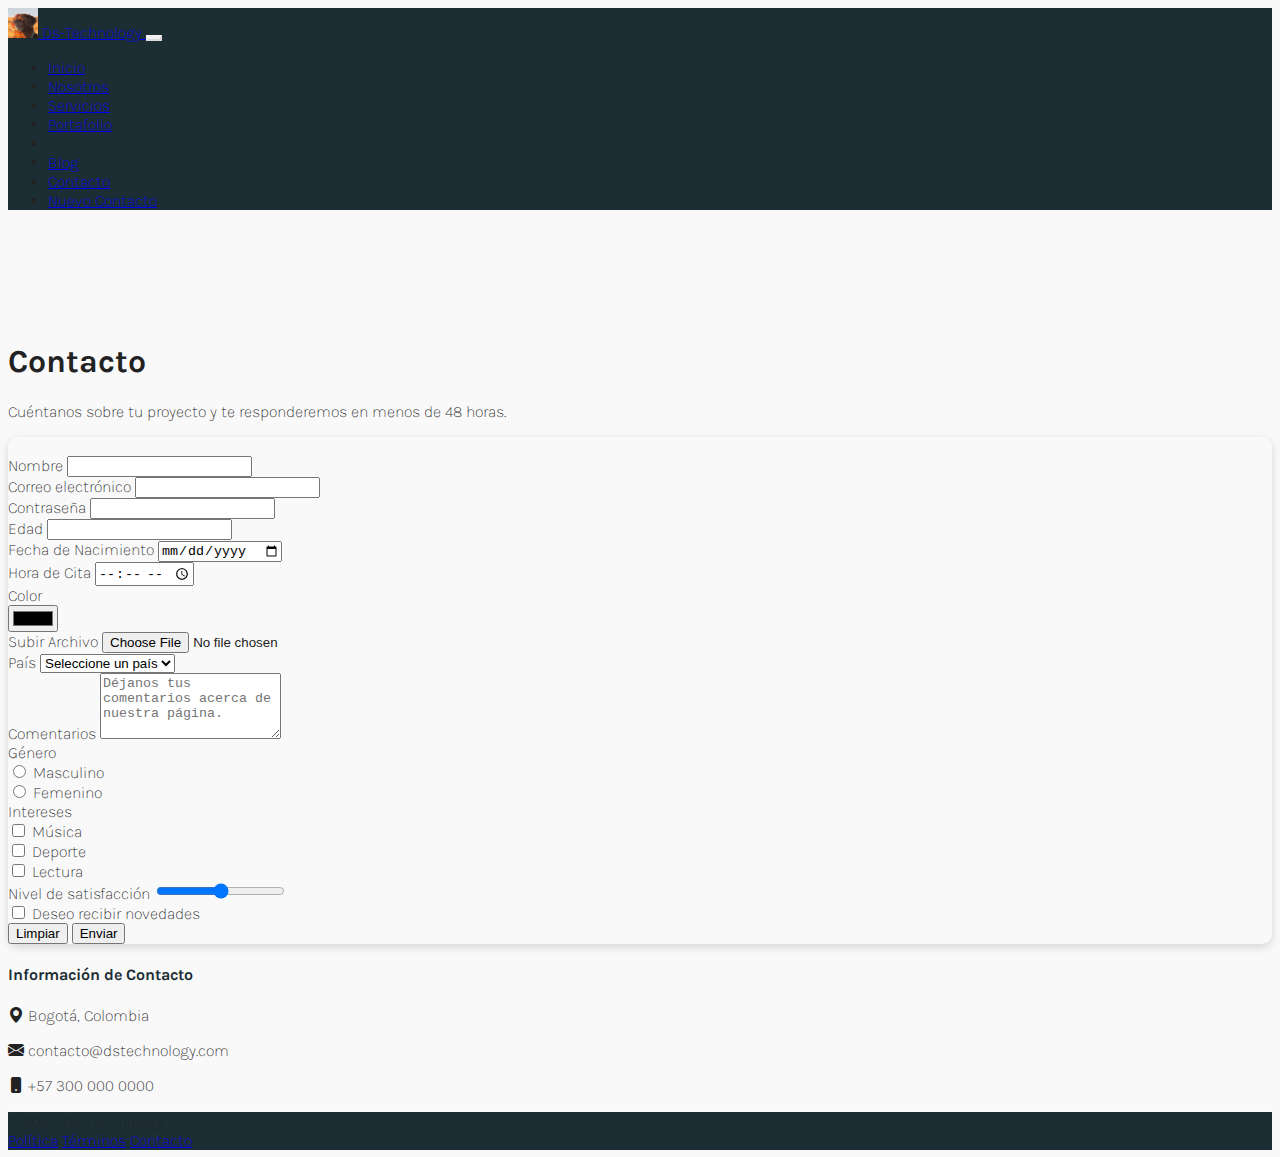
<file: new_contact.html>
<!DOCTYPE html>
<html lang="es">

<head>
    <meta charset="UTF-8">
    <meta name="viewport" content="width=device-width, initial-scale=1.0">

    <link href="https://cdn.jsdelivr.net/npm/bootstrap@5.3.8/dist/css/bootstrap.min.css" rel="stylesheet"
        integrity="sha384-sRIl4kxILFvY47J16cr9ZwB07vP4J8+LH7qKQnuqkuIAvNWLzeN8tE5YBujZqJLB" crossorigin="anonymous">

    <link rel="stylesheet" href="styles.css">

    <link rel="icon" type="image/x-icon" href="IMG/Hamster Cel.jpg">

    <link rel="preconnect" href="https://fonts.googleapis.com">
    <link rel="preconnect" href="https://fonts.gstatic.com" crossorigin>
    <link rel="preconnect" href="https://fonts.googleapis.com">
    <link rel="preconnect" href="https://fonts.gstatic.com" crossorigin>
    <link href="https://fonts.googleapis.com/css2?family=Karla:ital,wght@0,200..800;1,200..800&display=swap"
        rel="stylesheet">
    <link rel="stylesheet" href="https://cdn.jsdelivr.net/npm/bootstrap-icons@1.13.1/font/bootstrap-icons.min.css">

    <title>Contacto</title>
</head>

<body>
    <header>
        <nav class="navbar navbar-expand-sm p-3" style="background-color: rgb(28, 46, 51);">
            <div class="container-md">

                <a class="navbar-brand text-white" href="index.html"><img src="IMG/Perro Pensativo.png" alt="Bootstrap"
                        width="30" height="30"> Ds-Technology
                </a>
                <button class="navbar-toggler" type="button" data-bs-toggle="collapse" data-bs-target="#navbarNav"
                    aria-controls="navbarNav" aria-expanded="false" aria-label="Toggle navigation">
                    <span class="navbar-toggler-icon"></span>
                </button>

                <div class="collapse navbar-collapse" id="navbarNav">
                    <ul class="navbar-nav ms-auto">
                        <li class="nav-item">
                            <a class="nav-link text-white" aria-current="page" href="index.html">Inicio</a>
                        </li>
                        <li class="nav-item">
                            <a class="nav-link text-white" href="about.html">Nosotros</a>
                        </li>
                        <li class="nav-item">
                            <a class="nav-link text-white" href="services.html">Servicios</a>
                        </li>
                        <li class="nav-item">
                            <a class="nav-link text-white" href="portfolio.html">Portafolio</a>
                        </li>
                        <li class="nav-item">
                        </li>
                        <li class="nav-item">
                            <a class="nav-link text-white" href="blog.html">Blog</a>
                        </li>
                        <li class="nav-item">
                            <a class="nav-link text-white" href="contact.html">Contacto</a>
                        </li>
                        <li class="nav-item">
                            <a class="nav-link text-white" href="new_contact.html">Nuevo Contacto</a>
                        </li>
                    </ul>
                </div>
            </div>
        </nav>
    </header>

    <main class="container align-fluid mt-5 pt-3 ">
        <h1 class="">Contacto</h1>
        <p class="fs-5">Cuéntanos sobre tu proyecto y te responderemos en menos de 48 horas.</p>
    </main>

    <div class="container-md mt-2 mb-5 pb-4">
        <div class="row">

            <div class="col-lg-7 col-md-12 mt-4 mb-4">
                <div class="card h-100 px-4 py-3">
                    <form class="needs-validation" novalidate>
                        <br>
                        <div class="mb-3">
                            <label for="exampleInputName1" class="form-label">Nombre</label>
                            <input type="text" class="form-control" id="exampleInputName1" required>
                            
                        </div>

                        <div class="mb-3">
                            <label for="exampleInputEmail1" class="form-label">Correo electrónico</label>
                            <input type="email" class="form-control" id="exampleInputEmail1"
                                aria-describedby="emailHelp" required>
                            
                        </div>

                        <div class="mb-3">
                            <label for="InputPassword" class="form-label">Contraseña</label>
                            <input type="password" class="form-control" id="InputPassword" required>
                        </div>

                        <div class="mb-3">
                            <label for="InputEdad" class="form-label">Edad</label>
                            <input type="number" class="form-control" id="InputEdad" required>
                        </div>

                        <div class="mb-3">
                            <label for="InputFecha_Nacimiento" class="form-label">Fecha de Nacimiento</label>
                            <input type="date" class="form-control" id="InputFecha_Nacimiento" required>
                        </div>

                        <div class="mb-3">
                            <label for="InputHora_Cita" class="form-label">Hora de Cita</label>
                            <input type="time" class="form-control" id="InputHora_Cita" required>
                        </div>

                        <div class="mb-3">
                            <label for="InputColor" class="form-label">Color</label><br>
                            <input type="color" class="form-control form-control-color" id="InputColor" required>
                        </div>

                        <div class="mb-3">
                            <label for="InputArchivo" class="form-label">Subir Archivo</label>
                            <input type="file" class="form-control" id="InputArchivo" required>
                        </div>

                        <div class="mb-3">
                            <label for="InputPais" class="form-label">País</label>
                            <select class="form-select" id="InputPais" required>
                                <option selected disabled value="">Seleccione un país</option>
                                <option value="mx">México</option>
                                <option value="ar">Argentina</option>
                                <option value="co">Colombia</option>
                                <option value="cl">Chile</option>
                                <option value="es">España</option>
                            </select>
                        </div>

                        <div class="mb-3">
                            <label for="InputComentarios" class="form-label">Comentarios</label>
                            <textarea rows="4" class="form-control" id="InputComentarios"
                                placeholder="Déjanos tus comentarios acerca de nuestra página." required></textarea>
                            
                        </div>

                        <div class="mb-3">
                            <label class="form-label">Género</label><br>
                            <div class="form-check form-check-inline">
                                <input type="radio" class="form-check-input" name="genero" id="Masculino"
                                    value="Masculino" required>
                                <label class="form-check-label" for="Masculino">Masculino</label>
                            </div>
                            <div class="form-check form-check-inline">
                                <input type="radio" class="form-check-input" name="genero" id="Femenino"
                                    value="Femenino" required>
                                <label class="form-check-label" for="Femenino">Femenino</label>
                            </div>
                        </div>

                        <div class="mb-3">
                            <label class="form-label">Intereses</label><br>
                            <div class="form-check form-check-inline">
                                <input type="checkbox" class="form-check-input" id="Musica" value="Música">
                                <label class="form-check-label" for="Musica">Música</label>
                            </div>
                            <div class="form-check form-check-inline">
                                <input type="checkbox" class="form-check-input" id="Deporte" value="Deporte">
                                <label class="form-check-label" for="Deporte">Deporte</label>
                            </div>
                            <div class="form-check form-check-inline">
                                <input type="checkbox" class="form-check-input" id="Lectura" value="Lectura">
                                <label class="form-check-label" for="Lectura">Lectura</label>
                            </div>
                        </div>

                        <div class="mb-3">
                            <label for="InputNivel_Satisfaccion" class="form-label">Nivel de satisfacción</label>
                            <input type="range" class="form-range" id="InputNivel_Satisfaccion" min="0" max="10"
                                required>
                        </div>

                        <div class="form-check form-switch mb-3">
                            <input class="form-check-input" type="checkbox" id="InputRecibir_Novedades">
                            <label class="form-check-label" for="InputRecibir_Novedades">Deseo recibir novedades</label>
                        </div>

                        <div class="d-flex justify-content-between">
                            <button type="reset" class="btn btn-outline-secondary">Limpiar</button>
                            <button type="submit" class="btn btn-outline-secondary">Enviar</button>
                        </div>
                    </form>

                </div>
            </div>

            <div class="col-lg-5 col-md-5 mt-4">
                <div class="contact-info">
                    <h4 class="fw-semibold">Información de Contacto</h4>
                    <p><i class="bi bi-geo-alt-fill text-primary"></i> Bogotá, Colombia</p>
                    <p><i class="bi bi-envelope-fill text-primary"></i> contacto@dstechnology.com</p>
                    <p><i class="bi bi-phone-fill text-primary"></i> +57 300 000 0000</p>
                </div>
            </div>

        </div>
    </div>

    <footer>
        <div class="container-fluid text-white text-center p-3 mt-3" style="background-color: rgb(28, 46, 51);">
            <div class="row">

                <div class="col">© 2025 Ds-Technology</div>
                <div class="col text-white">
                    <a href="#" class="text-decoration-none text-white mx-3">Política</a>
                    <a href="#" class="text-decoration-none text-white mx-3">Términos</a>
                    <a href="contact.html" class="text-decoration-none text-white mx-3">Contacto</a>
                </div>

            </div>
        </div>
    </footer>

    <script src="https://cdn.jsdelivr.net/npm/bootstrap@5.3.8/dist/js/bootstrap.bundle.min.js"
        integrity="sha384-FKyoEForCGlyvwx9Hj09JcYn3nv7wiPVlz7YYwJrWVcXK/BmnVDxM+D2scQbITxI" crossorigin="anonymous">
        </script>

    <script>
        (() => {
            'use strict'
            const forms = document.querySelectorAll('.needs-validation')
            Array.from(forms).forEach(form => {
                form.addEventListener('submit', event => {
                    if (!form.checkValidity()) {
                        event.preventDefault()
                        event.stopPropagation()
                    }
                    form.classList.add('was-validated')
                }, false)
            })
        })()
    </script>

</body>

</html>
</file>
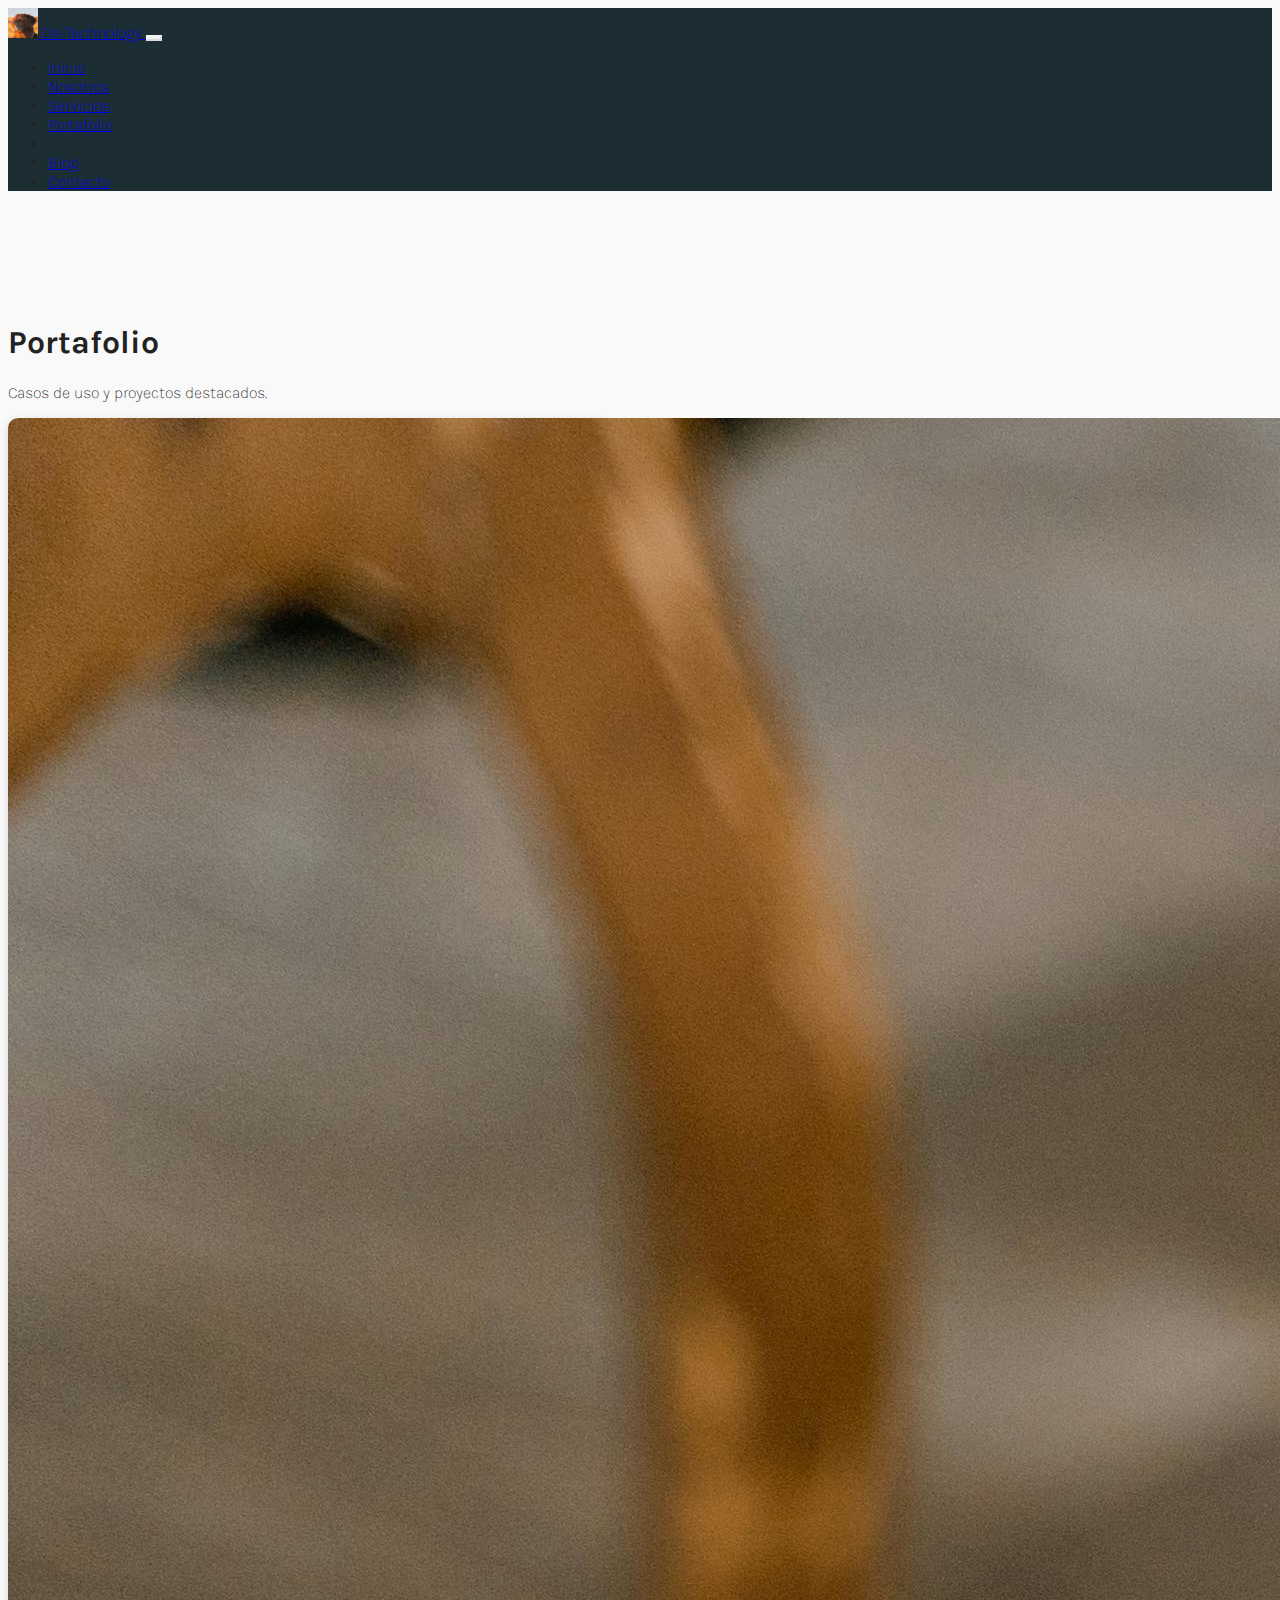
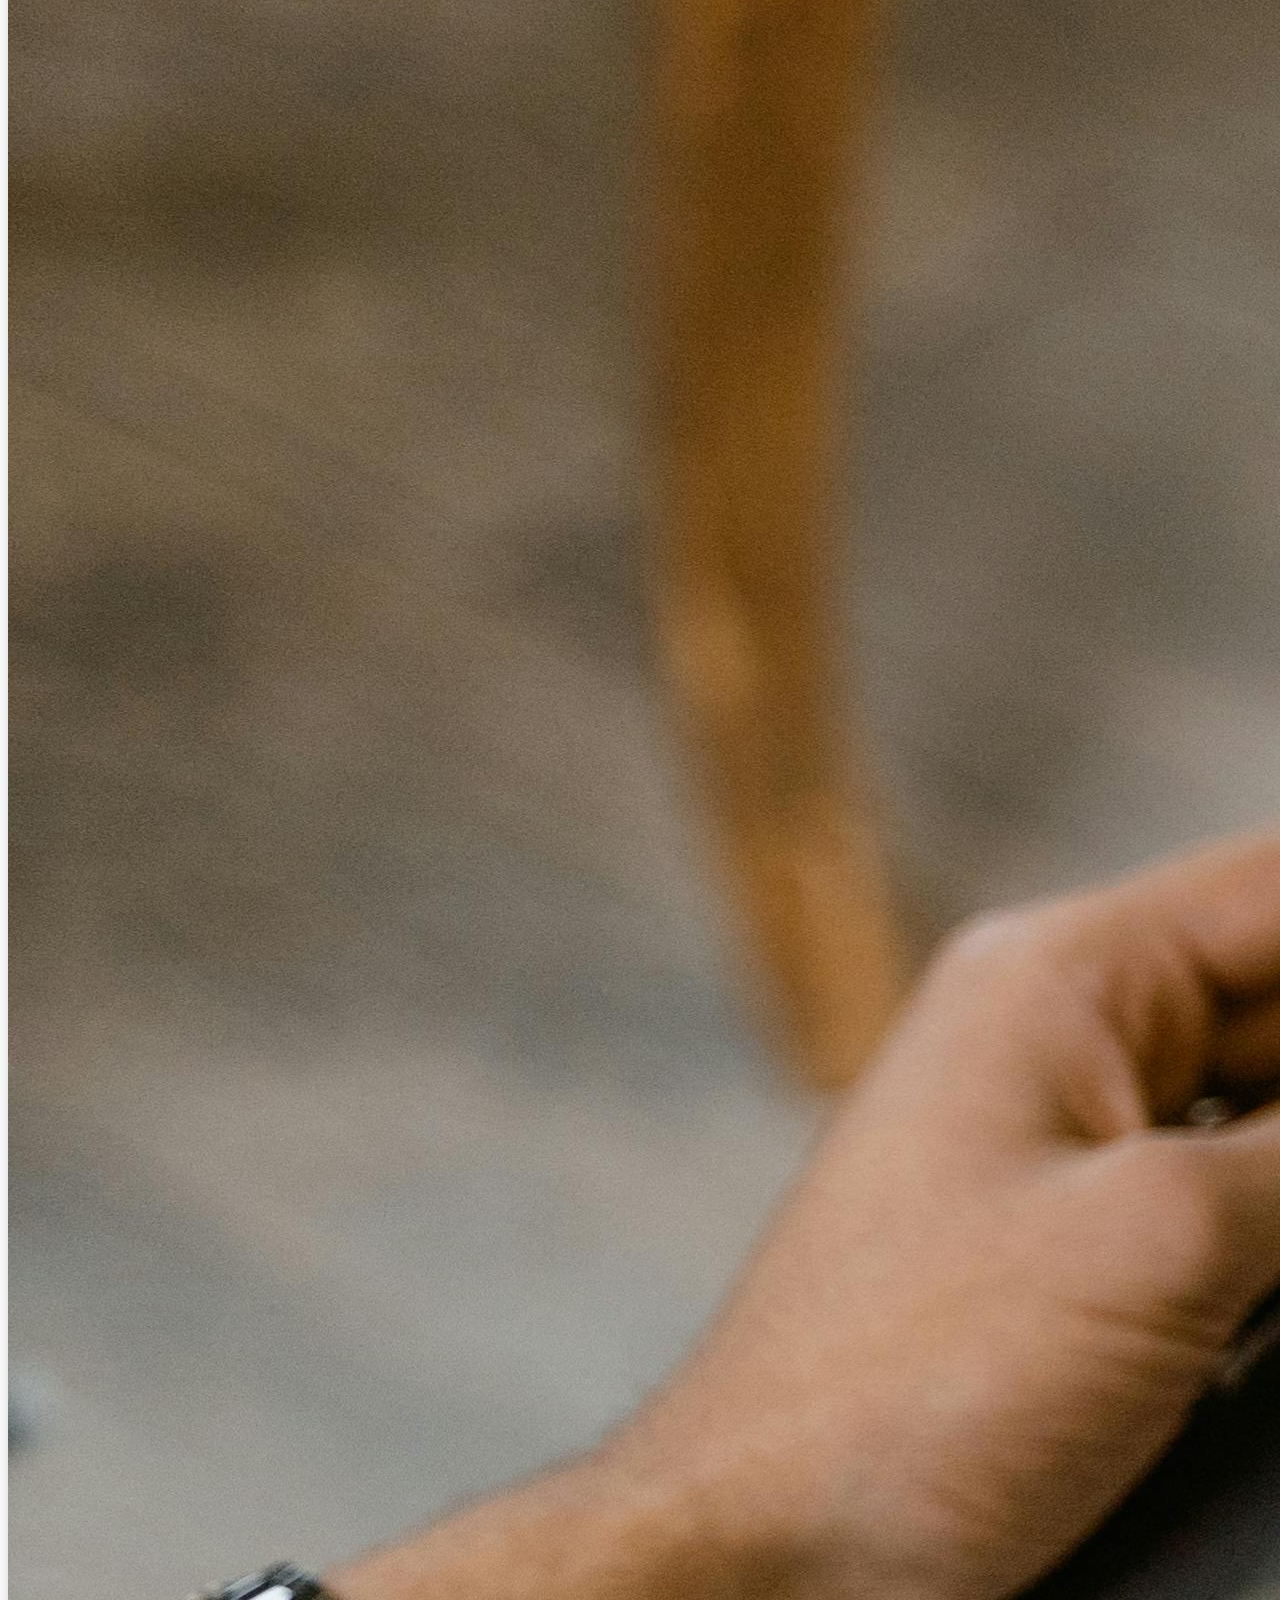
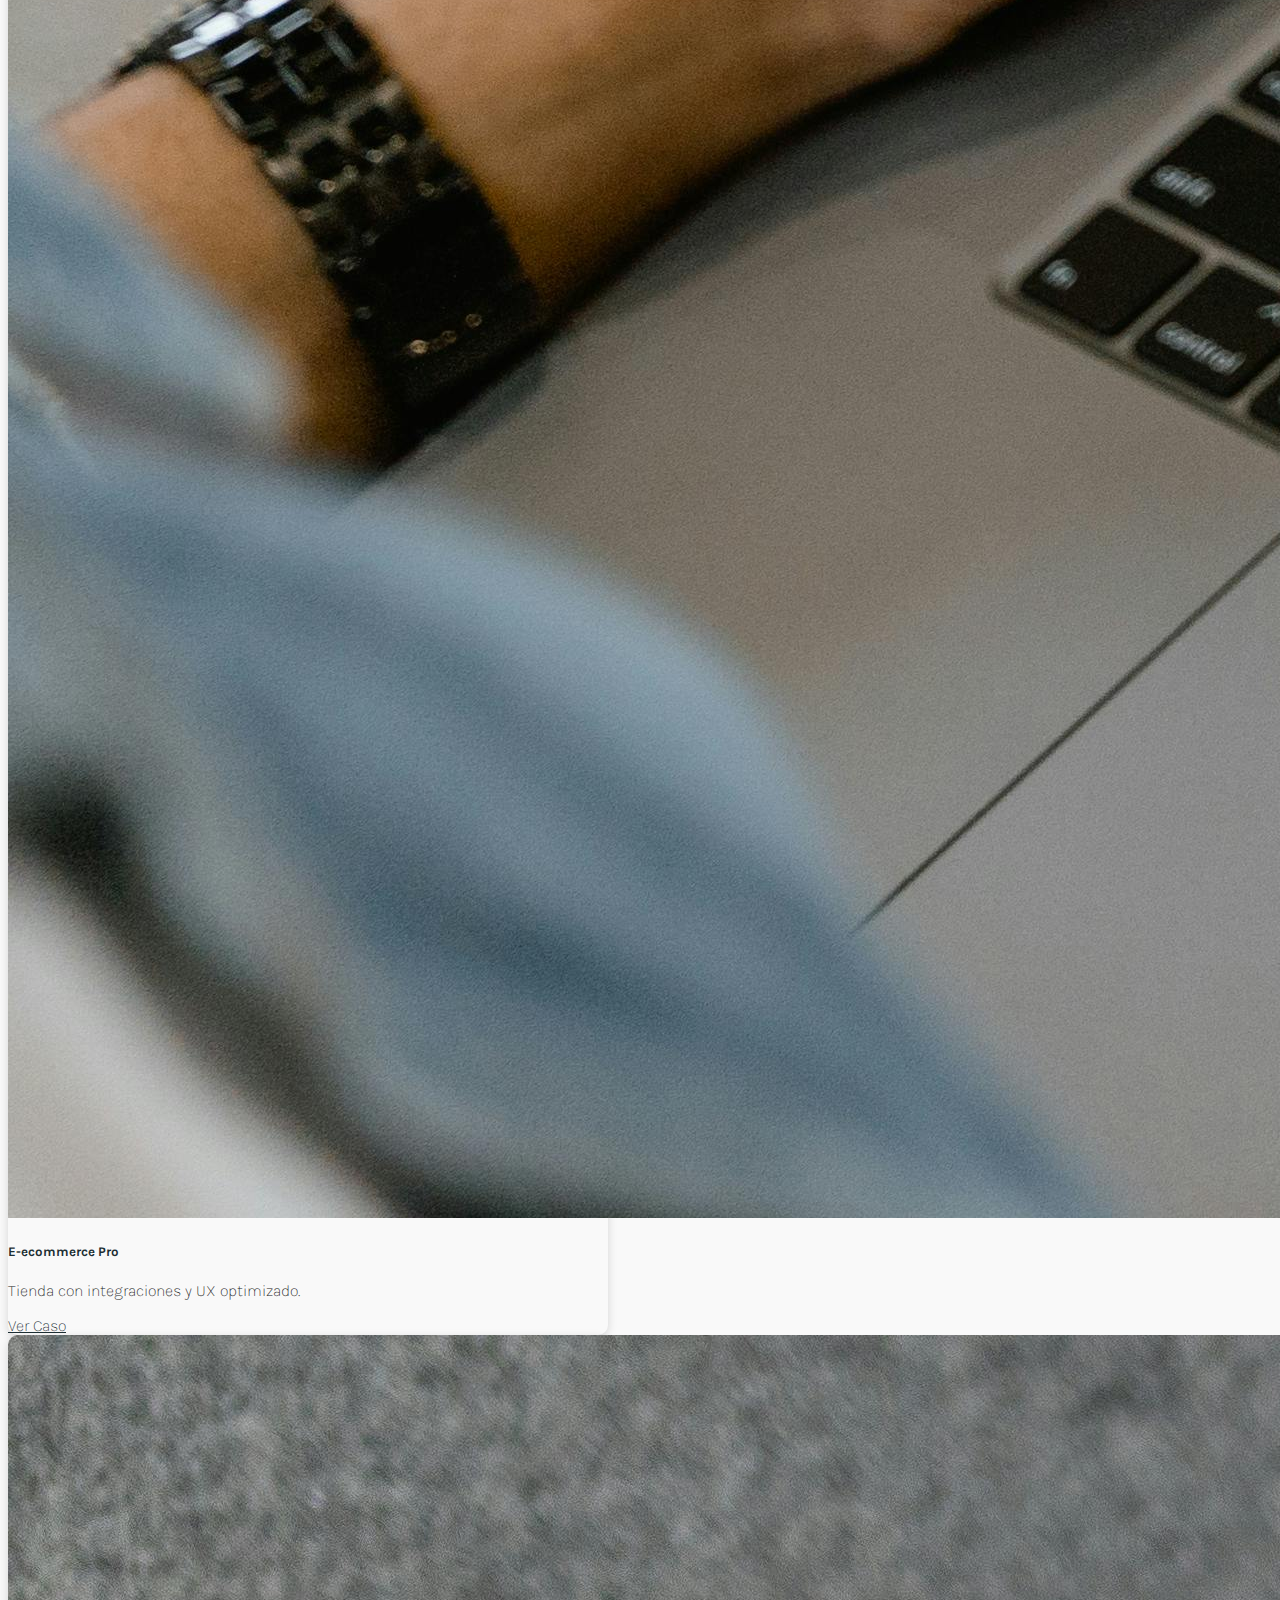
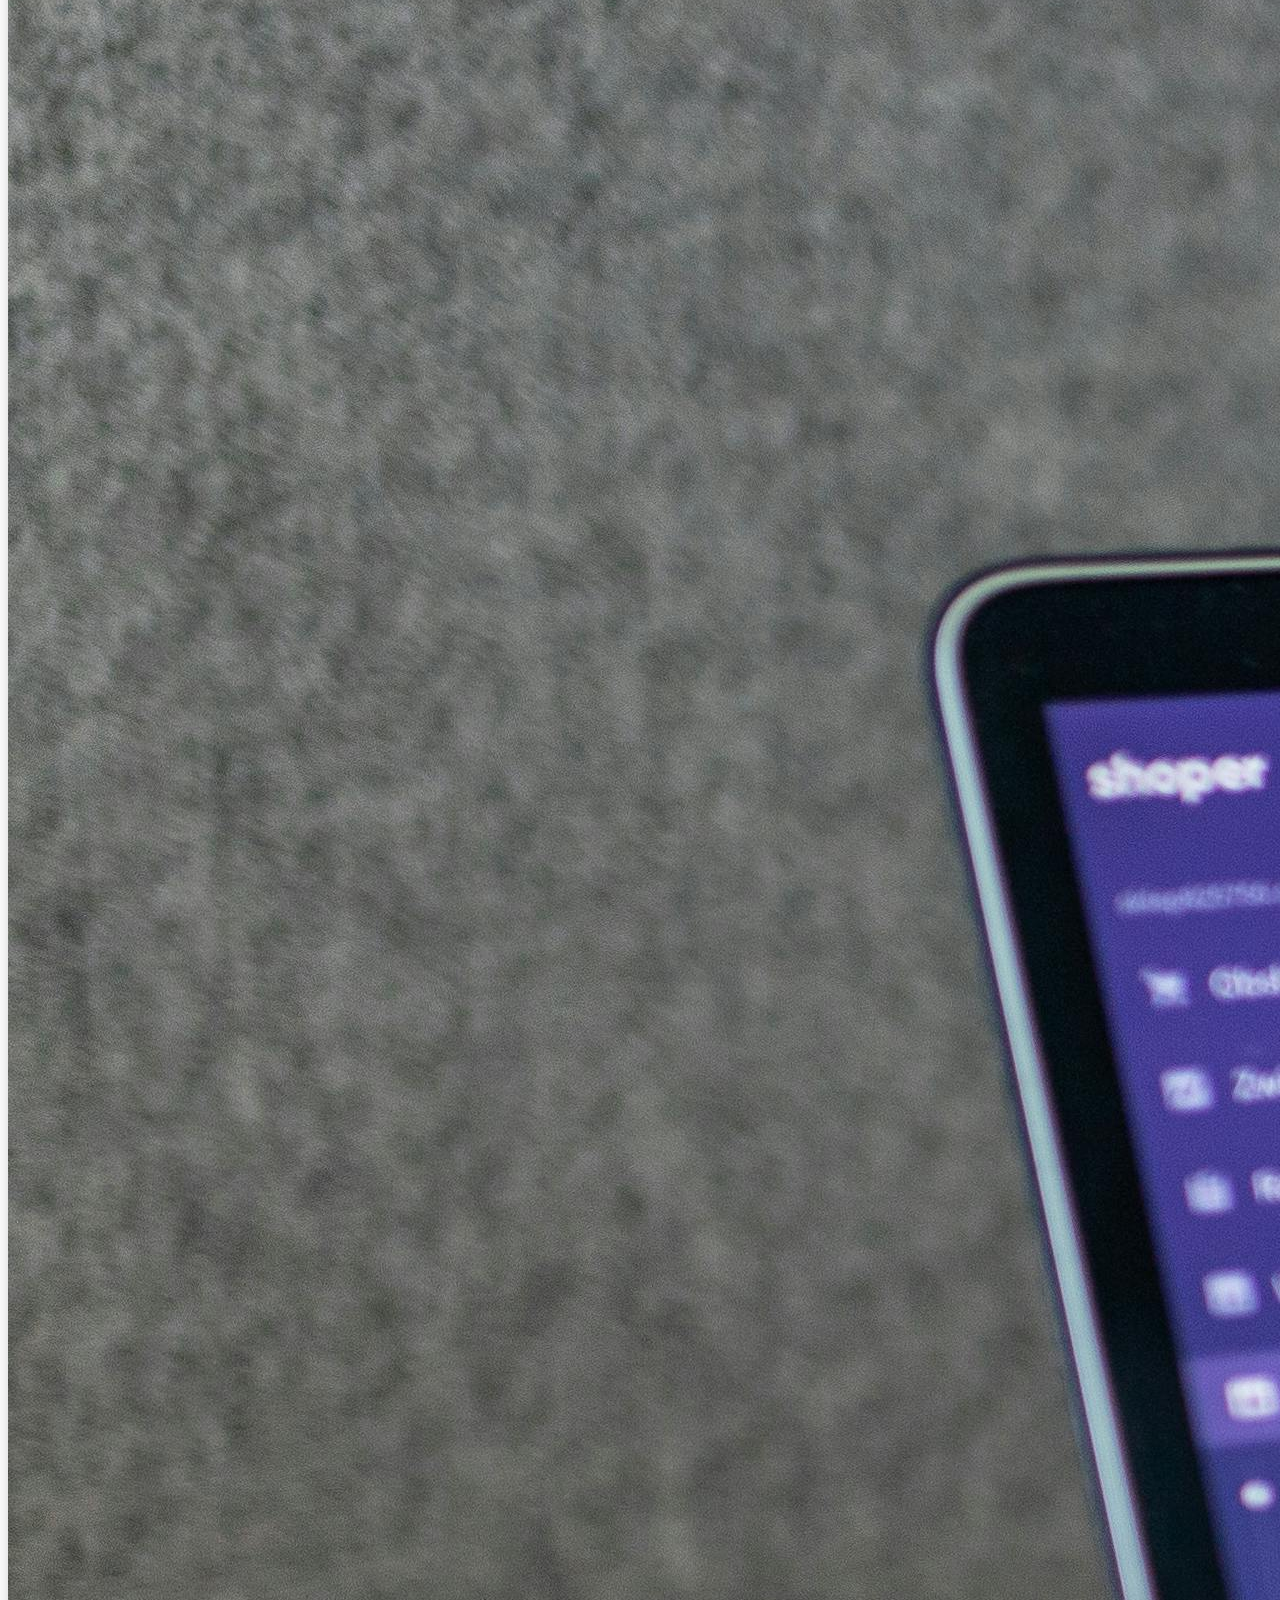
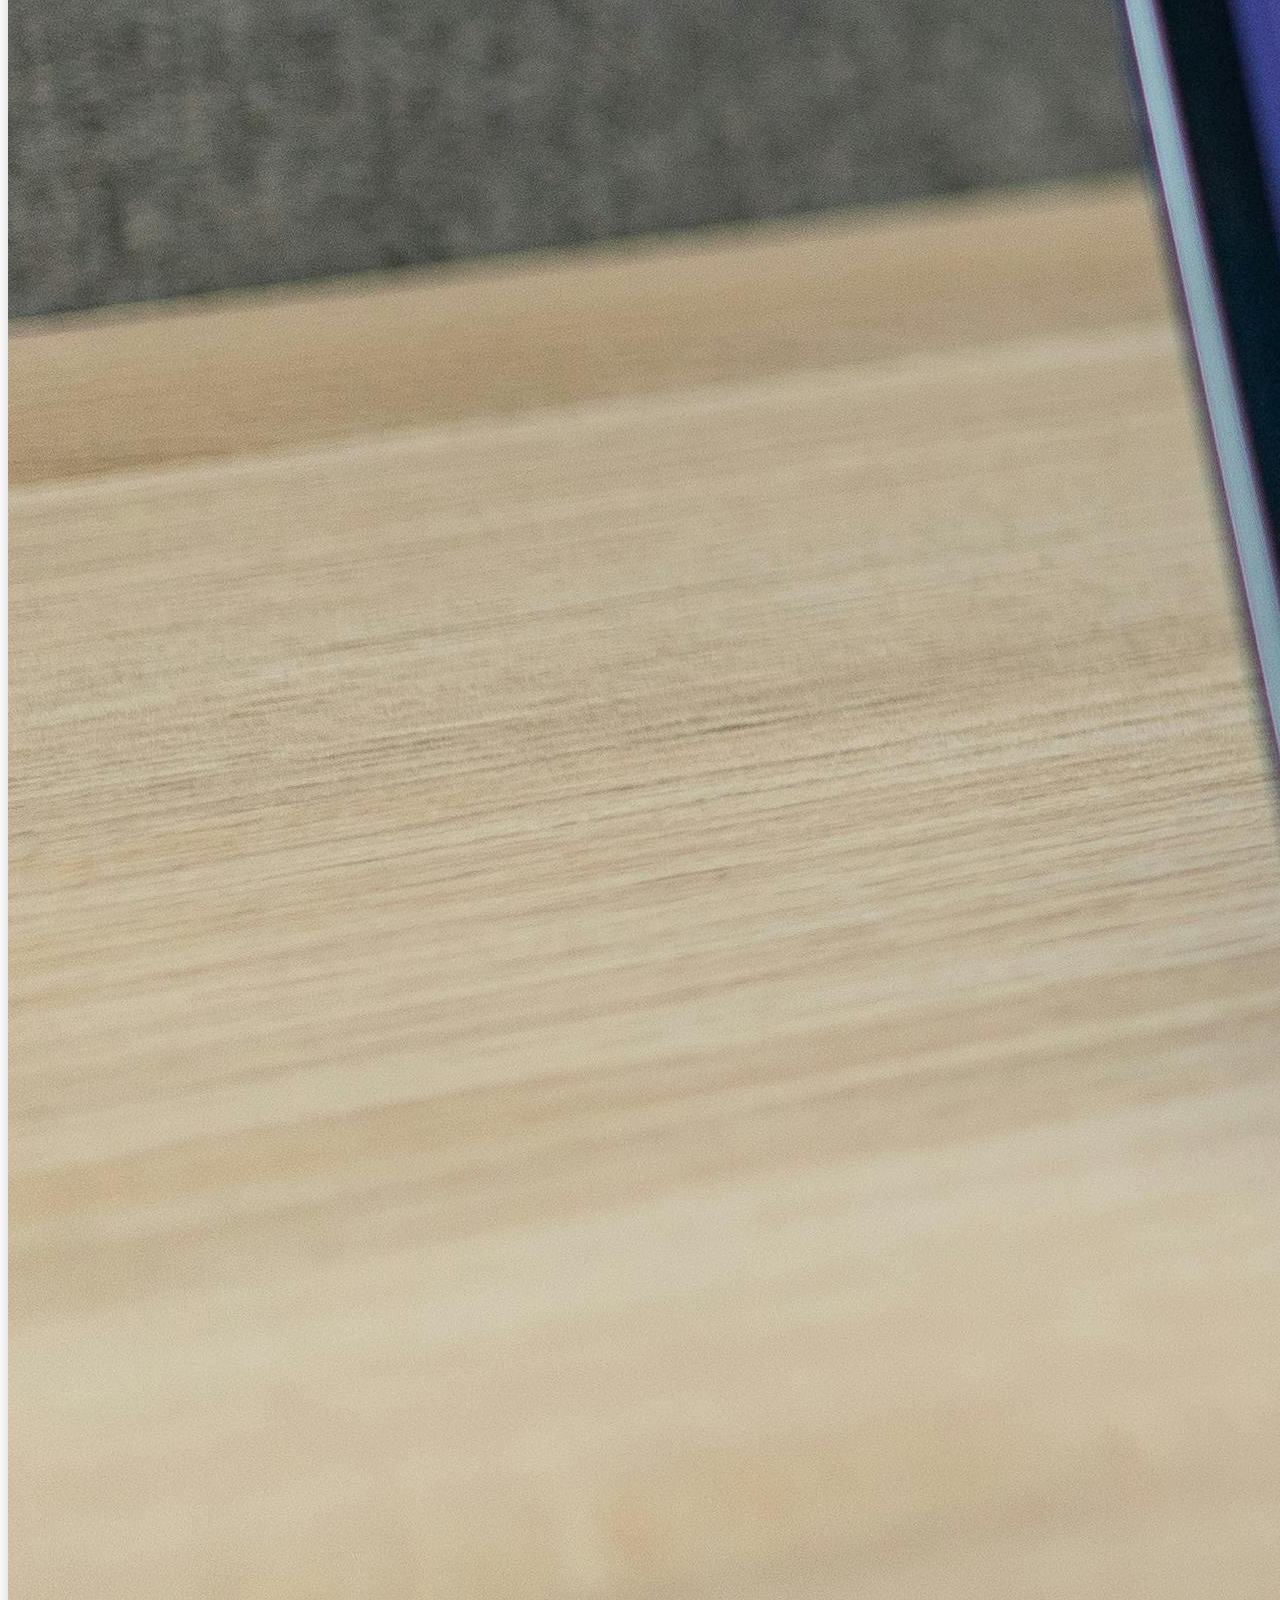
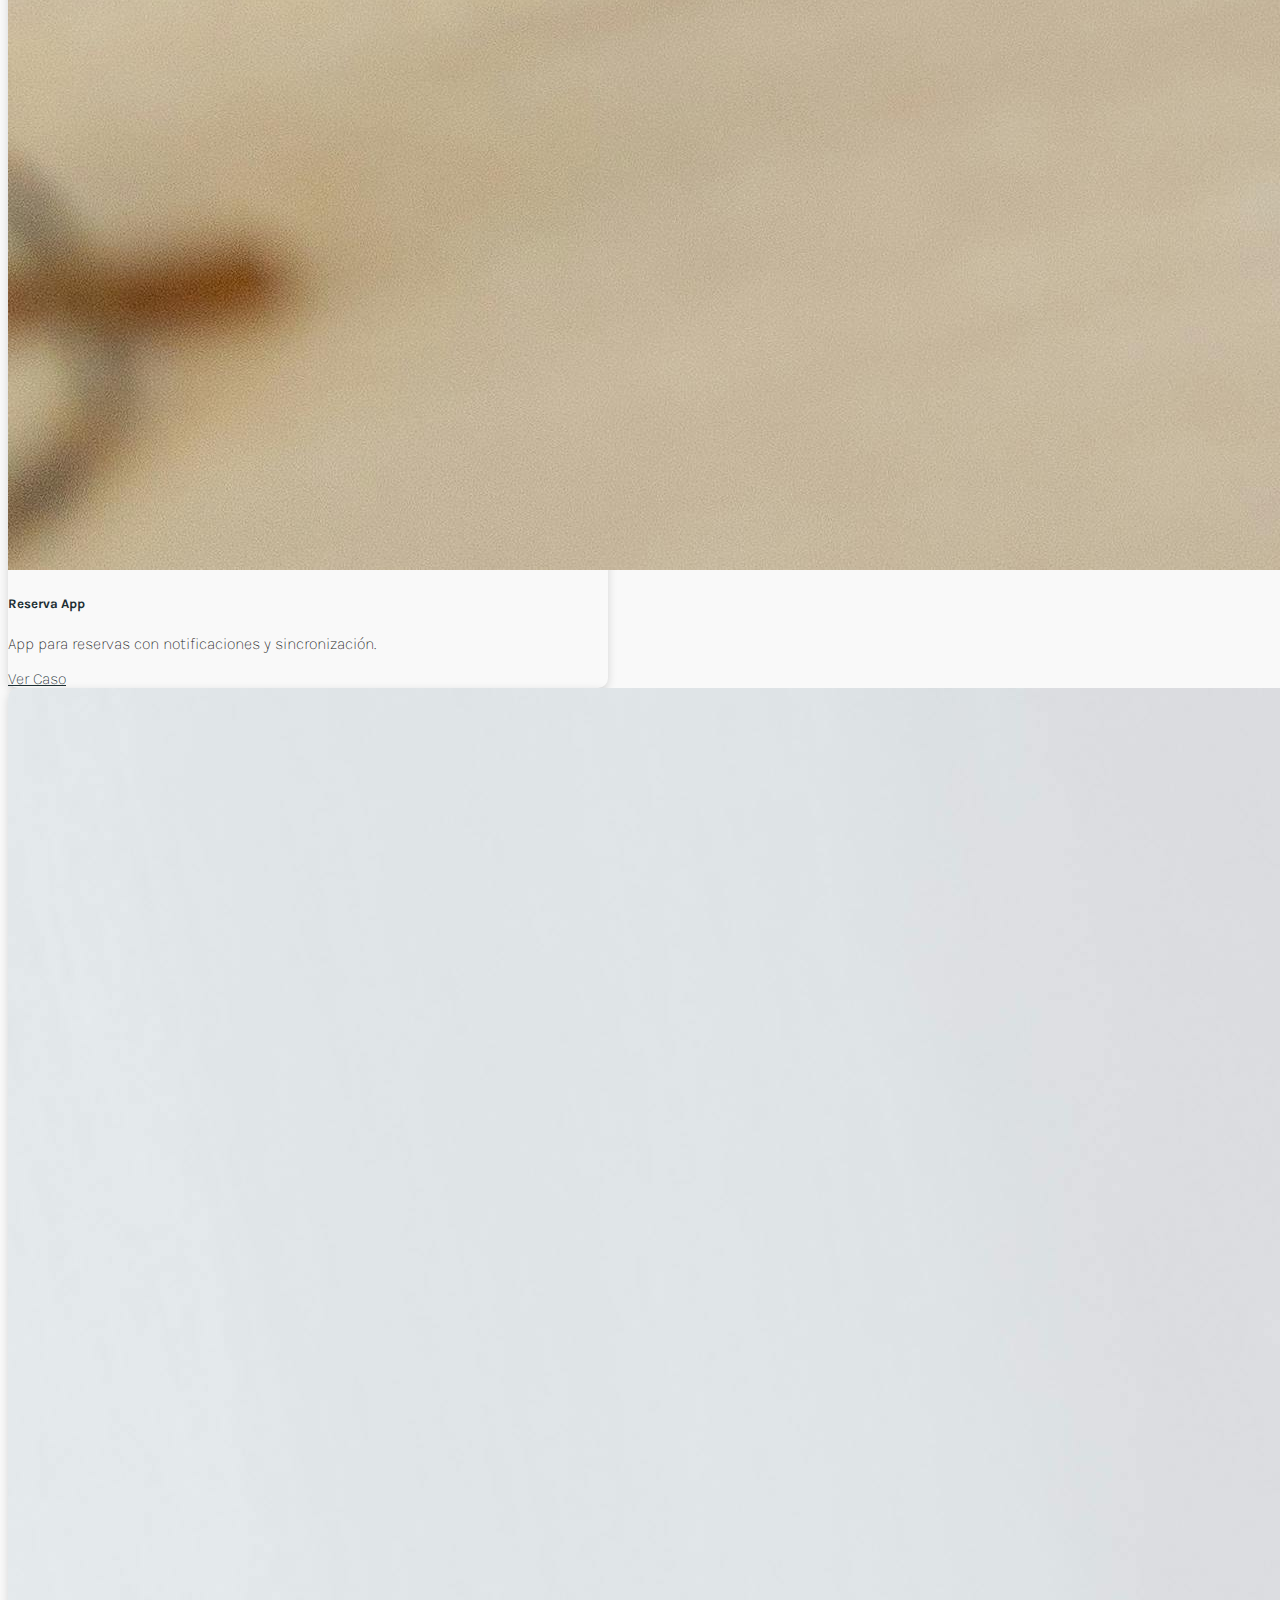
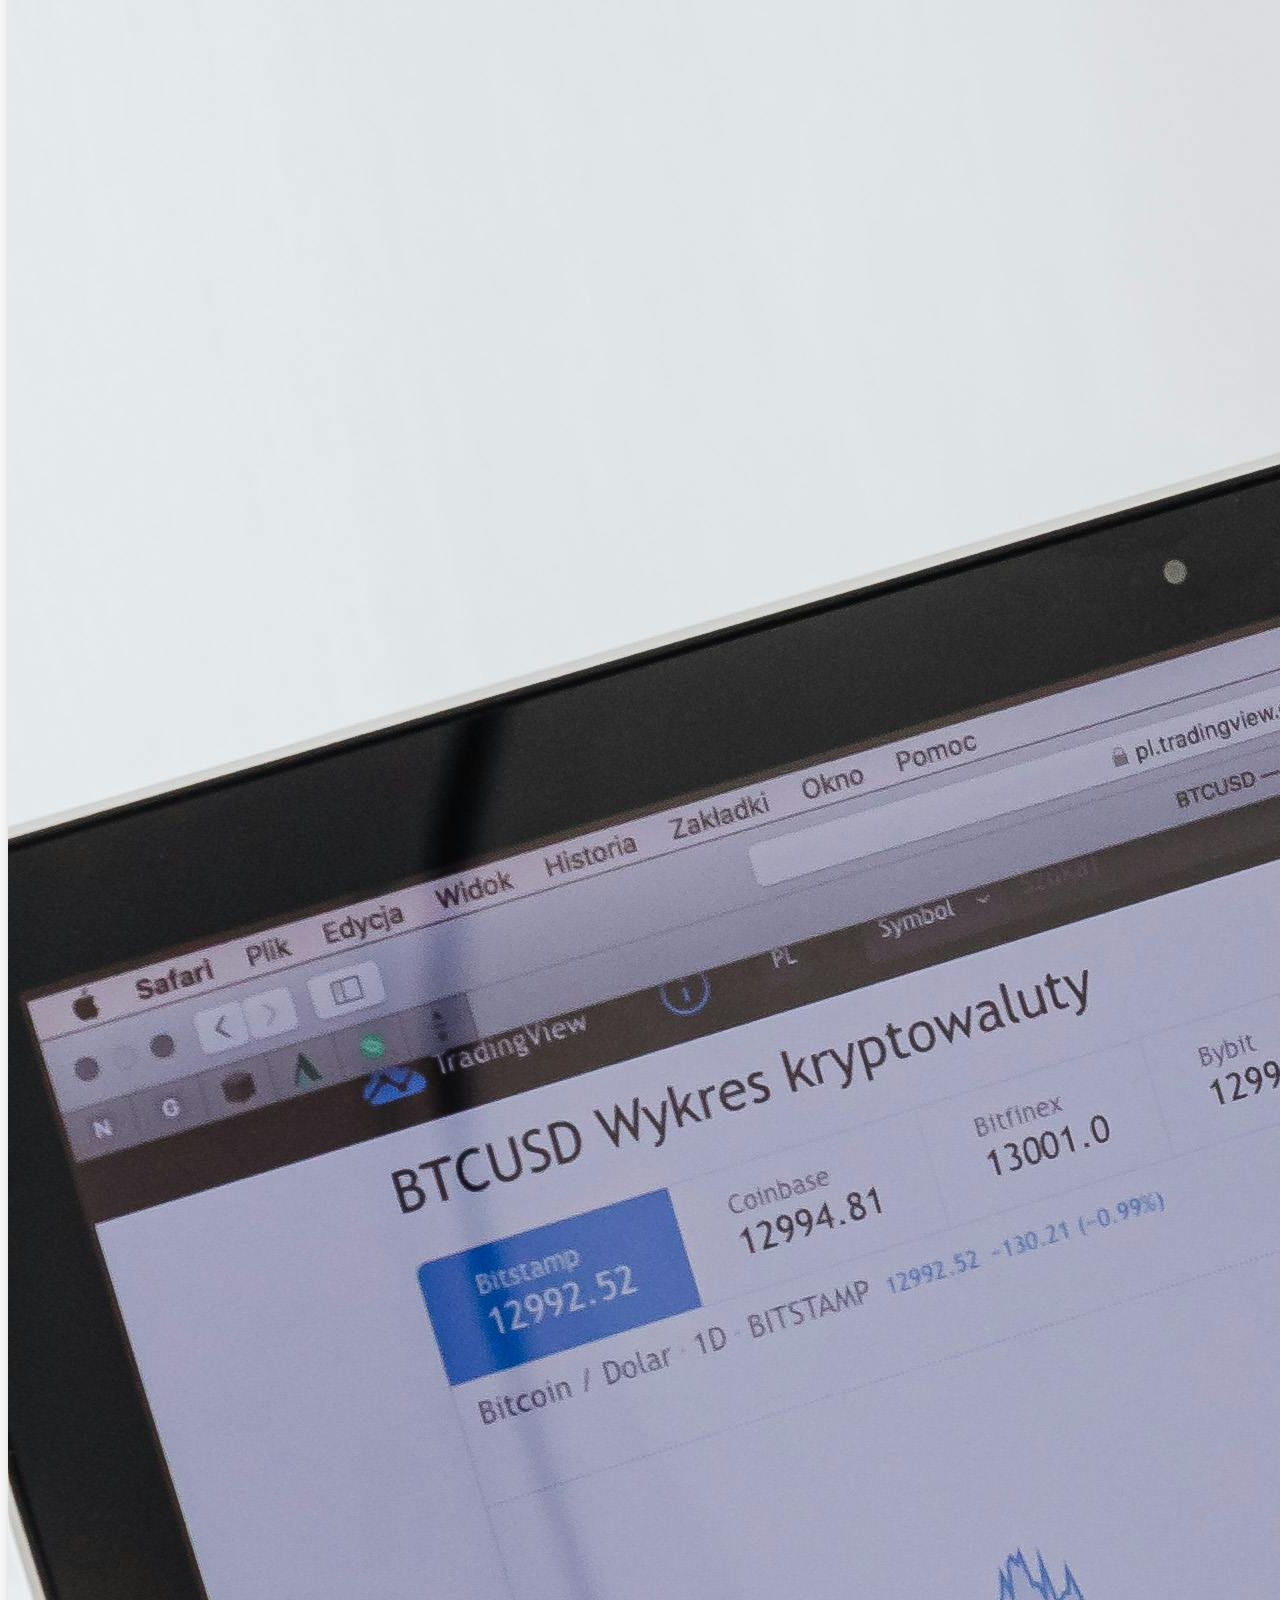
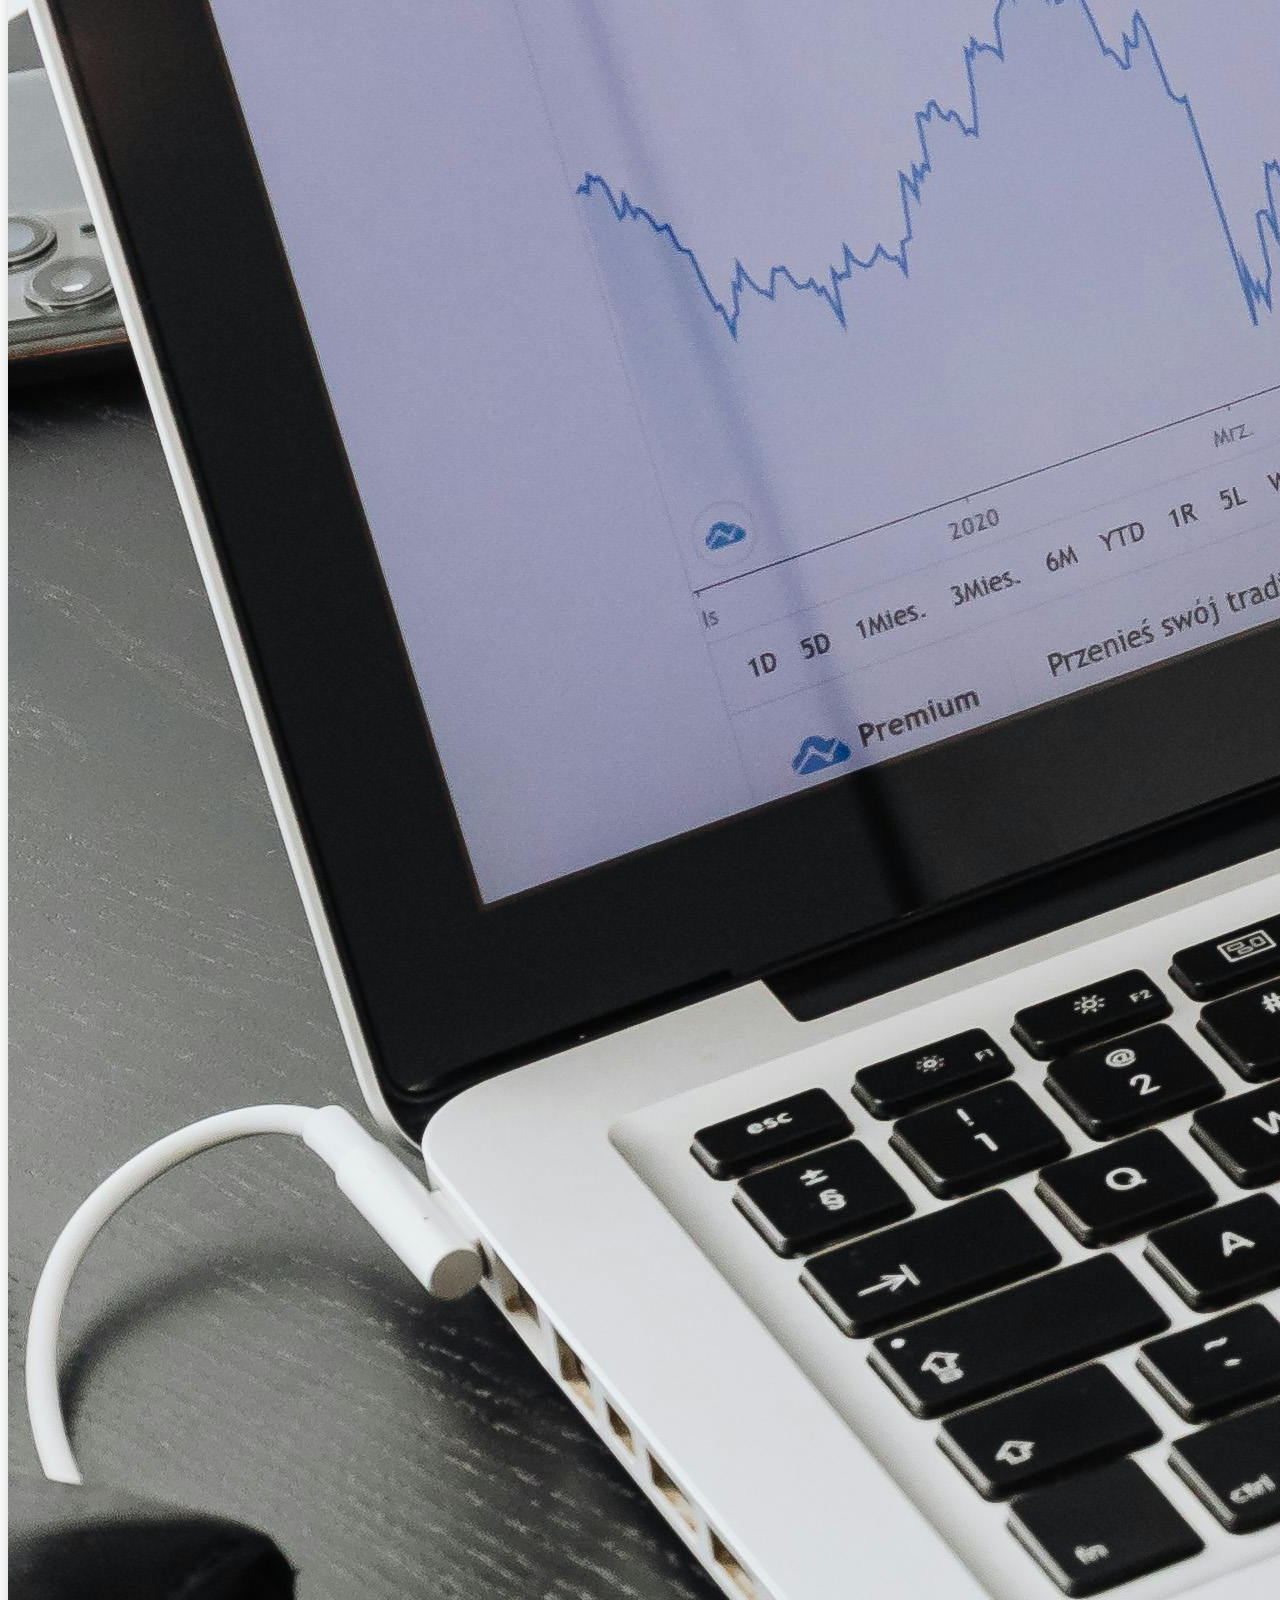
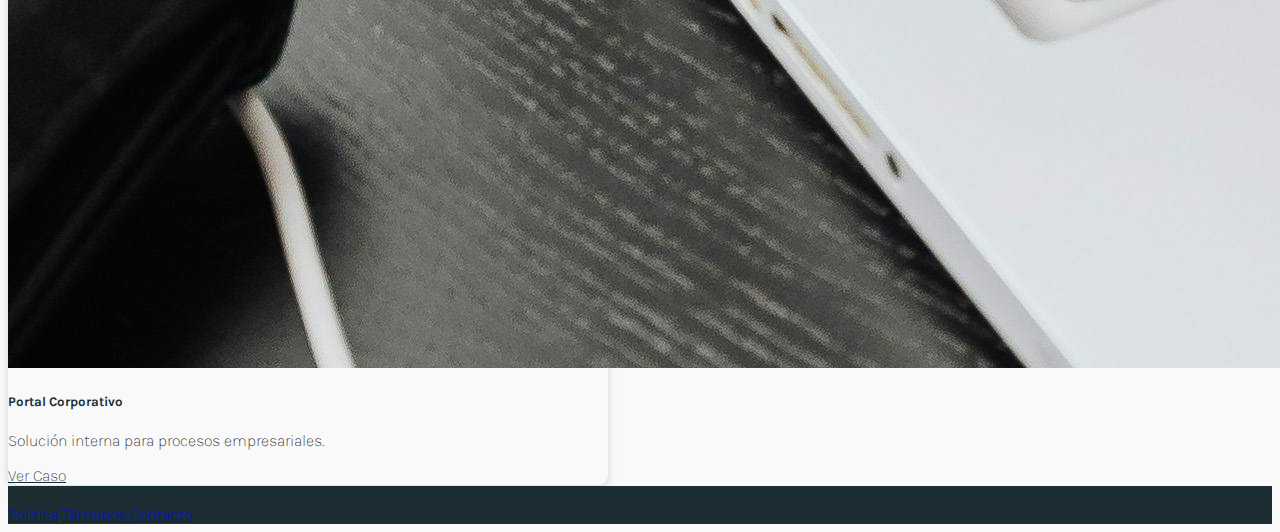
<file: portfolio.html>
<!DOCTYPE html>
<html lang="es">

<head>
    <meta charset="UTF-8">
    <meta name="viewport" content="width=device-width, initial-scale=1.0">

    <link href="https://cdn.jsdelivr.net/npm/bootstrap@5.3.8/dist/css/bootstrap.min.css" rel="stylesheet"
        integrity="sha384-sRIl4kxILFvY47J16cr9ZwB07vP4J8+LH7qKQnuqkuIAvNWLzeN8tE5YBujZqJLB" crossorigin="anonymous">

    <link rel="stylesheet" href="styles.css">

    <link rel="icon" type="image/x-icon" href="IMG/Hamster Cel.jpg">

    <link rel="preconnect" href="https://fonts.googleapis.com">
    <link rel="preconnect" href="https://fonts.gstatic.com" crossorigin>
    <link rel="preconnect" href="https://fonts.googleapis.com">
    <link rel="preconnect" href="https://fonts.gstatic.com" crossorigin>
    <link href="https://fonts.googleapis.com/css2?family=Karla:ital,wght@0,200..800;1,200..800&display=swap"
        rel="stylesheet">
    <link rel="stylesheet" href="https://cdn.jsdelivr.net/npm/bootstrap-icons@1.13.1/font/bootstrap-icons.min.css">

    <title>Portafolio</title>
</head>

<body>
    <header>
        <nav class="navbar navbar-expand-sm p-3" style="background-color: rgb(28, 46, 51);">
            <div class="container-md">

                <a class="navbar-brand text-white" href="index.html"><img src="IMG/Perro Pensativo.png" alt="Bootstrap"
                        width="30" height="30"> Ds-Technology
                </a>
                <button class="navbar-toggler" type="button" data-bs-toggle="collapse" data-bs-target="#navbarNav"
                    aria-controls="navbarNav" aria-expanded="false" aria-label="Toggle navigation">
                    <span class="navbar-toggler-icon"></span>
                </button>

                <div class="collapse navbar-collapse" id="navbarNav">
                    <ul class="navbar-nav ms-auto">
                        <li class="nav-item">
                            <a class="nav-link text-white" aria-current="page" href="index.html">Inicio</a>
                        </li>
                        <li class="nav-item">
                            <a class="nav-link text-white" href="about.html">Nosotros</a>
                        </li>
                        <li class="nav-item">
                            <a class="nav-link text-white" href="services.html">Servicios</a>
                        </li>
                        <li class="nav-item">
                            <a class="nav-link text-white" href="portfolio.html">Portafolio</a>
                        </li>
                        <li class="nav-item">
                        </li>
                        <li class="nav-item">
                            <a class="nav-link text-white" href="blog.html">Blog</a>
                        </li>
                        <li class="nav-item">
                            <a class="nav-link text-white" href="contact.html">Contacto</a>
                        </li>
                    </ul>
                </div>
            </div>
        </nav>
    </header>

    <main class="container align-fluid mt-5 pt-3 ">
        <h1 class="">Portafolio</h1>
        <p class="fs-5">Casos de uso y proyectos destacados.</p>
    </main>

    <div class="container-md mt-2 mb-5 pb-4">
        <div class="row">

            <div class="col-12 col-md-4 mt-4">
                <div class="card" style="max-width: 600px;">
                    <img src="IMG/E-ecommerce_Pro.jpg" class="card-img-top" alt="...">
                    <div class="card-body">
                        <h5 class="card-title">E-ecommerce Pro</h5>
                        <p class="card-text">Tienda con integraciones y UX optimizado.</p>
                        <a class="btn btn-outline-primary" href="">Ver Caso</a>
                    </div>
                </div>
            </div>

            <div class="col-12 col-md-4 mt-4">
                <div class="card" style="max-width: 600px;">
                    <img src="IMG/Reserva_App.jpg" class="card-img-top" alt="...">
                    <div class="card-body">
                        <h5 class="card-title">Reserva App</h5>
                        <p class="card-text">App para reservas con notificaciones y sincronización.</p>
                        <a class="btn btn-outline-primary" href="">Ver Caso</a>
                    </div>
                </div>
            </div>

            <div class="col-12 col-md-4 mt-4">
                <div class="card" style="max-width: 600px;">
                    <img src="IMG/Portal_Corporativo.jpg" class="card-img-top" alt="...">
                    <div class="card-body">
                        <h5 class="card-title">Portal Corporativo</h5>
                        <p class="card-text">Solución interna para procesos empresariales.</p>
                        <a class="btn btn-outline-primary" href="">Ver Caso</a>
                    </div>
                </div>
            </div>

        </div>
    </div>

    <footer>
        <div class="container-fluid text-white text-center p-3 mt-3" style="background-color: rgb(28, 46, 51);">
            <div class="row">

                <div class="col">© 2025 Ds-Technology</div>
                <div class="col text-white">
                    <a href="#" class="text-decoration-none text-white mx-3">Política</a>
                    <a href="#" class="text-decoration-none text-white mx-3">Términos</a>
                    <a href="contact.html" class="text-decoration-none text-white mx-3">Contacto</a>
                </div>

            </div>
        </div>
    </footer>

    <script src="https://cdn.jsdelivr.net/npm/bootstrap@5.3.8/dist/js/bootstrap.bundle.min.js"
        integrity="sha384-FKyoEForCGlyvwx9Hj09JcYn3nv7wiPVlz7YYwJrWVcXK/BmnVDxM+D2scQbITxI" crossorigin="anonymous">
        </script>
</body>

</html>
</file>
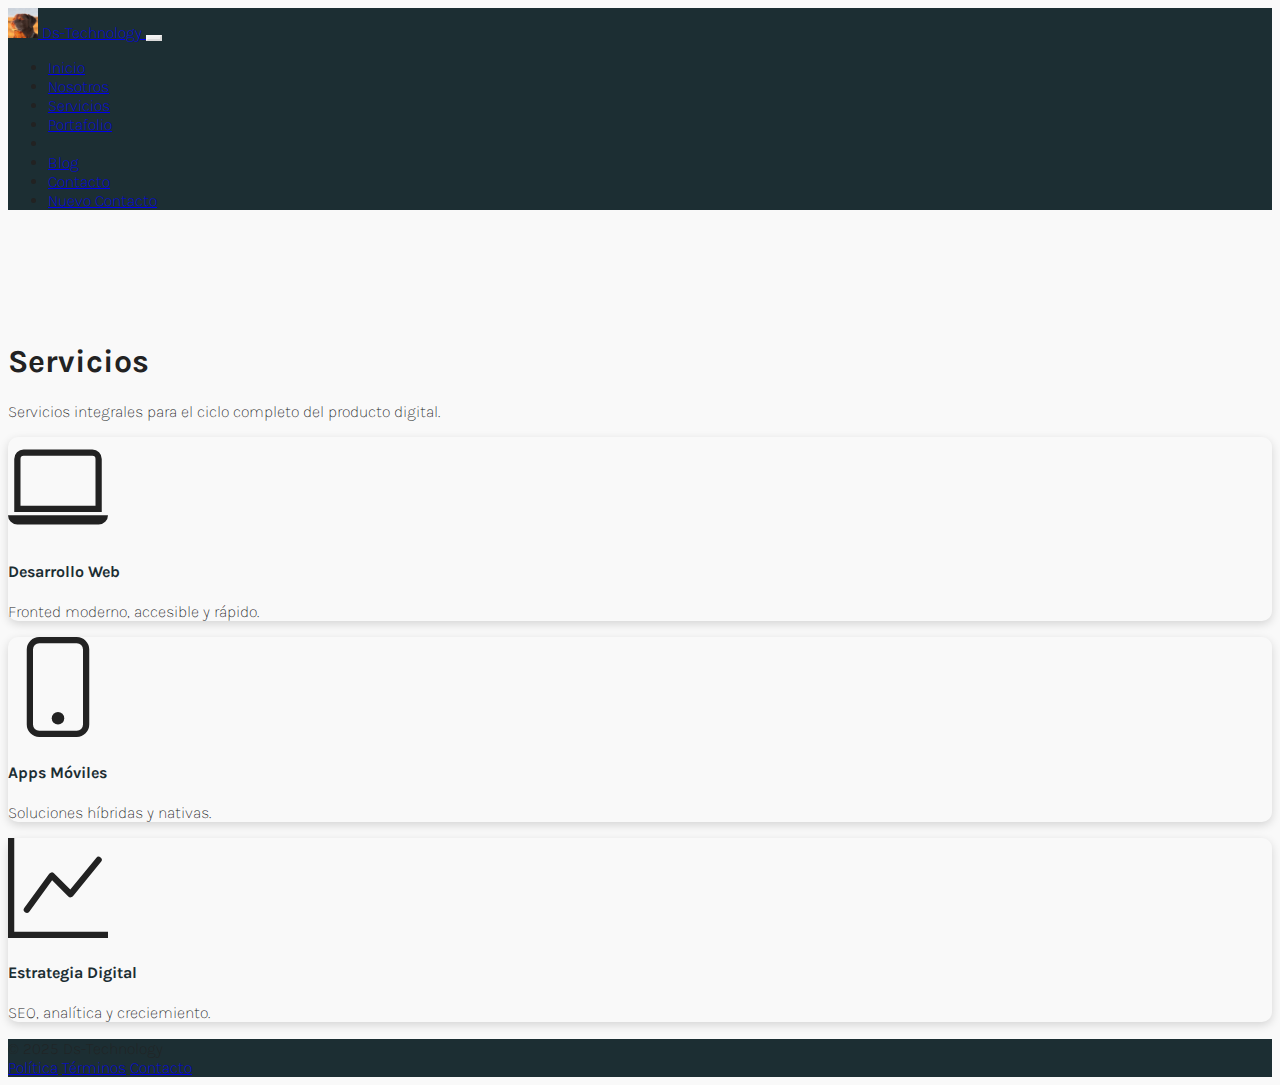
<file: services.html>
<!DOCTYPE html>
<html lang="es">

<head>
    <meta charset="UTF-8">
    <meta name="viewport" content="width=device-width, initial-scale=1.0">

    <link href="https://cdn.jsdelivr.net/npm/bootstrap@5.3.8/dist/css/bootstrap.min.css" rel="stylesheet"
        integrity="sha384-sRIl4kxILFvY47J16cr9ZwB07vP4J8+LH7qKQnuqkuIAvNWLzeN8tE5YBujZqJLB" crossorigin="anonymous">

    <link rel="stylesheet" href="styles.css">

    <link rel="icon" type="image/x-icon" href="IMG/Hamster Cel.jpg">

    <link rel="preconnect" href="https://fonts.googleapis.com">
    <link rel="preconnect" href="https://fonts.gstatic.com" crossorigin>
    <link rel="preconnect" href="https://fonts.googleapis.com">
    <link rel="preconnect" href="https://fonts.gstatic.com" crossorigin>
    <link href="https://fonts.googleapis.com/css2?family=Karla:ital,wght@0,200..800;1,200..800&display=swap"
        rel="stylesheet">
    <link rel="stylesheet" href="https://cdn.jsdelivr.net/npm/bootstrap-icons@1.13.1/font/bootstrap-icons.min.css">

    <title>Servicios</title>
</head>

<body>
    <header>
        <nav class="navbar navbar-expand-sm p-3" style="background-color: rgb(28, 46, 51);">
            <div class="container-md">

                <a class="navbar-brand text-white" href="index.html"><img src="IMG/Perro Pensativo.png" alt="Bootstrap"
                        width="30" height="30"> Ds-Technology
                </a>
                <button class="navbar-toggler" type="button" data-bs-toggle="collapse" data-bs-target="#navbarNav"
                    aria-controls="navbarNav" aria-expanded="false" aria-label="Toggle navigation">
                    <span class="navbar-toggler-icon"></span>
                </button>

                <div class="collapse navbar-collapse" id="navbarNav">
                    <ul class="navbar-nav ms-auto">
                        <li class="nav-item">
                            <a class="nav-link text-white" aria-current="page" href="index.html">Inicio</a>
                        </li>
                        <li class="nav-item">
                            <a class="nav-link text-white" href="about.html">Nosotros</a>
                        </li>
                        <li class="nav-item">
                            <a class="nav-link text-white" href="services.html">Servicios</a>
                        </li>
                        <li class="nav-item">
                            <a class="nav-link text-white" href="portfolio.html">Portafolio</a>
                        </li>
                        <li class="nav-item">
                        </li>
                        <li class="nav-item">
                            <a class="nav-link text-white" href="blog.html">Blog</a>
                        </li>
                        <li class="nav-item">
                            <a class="nav-link text-white" href="contact.html">Contacto</a>
                        </li>
                        <li class="nav-item">
                            <a class="nav-link text-white" href="new_contact.html">Nuevo Contacto</a>
                        </li>
                    </ul>
                </div>
            </div>
        </nav>
    </header>

    <main class="container align-fluid mt-5 pt-3 ">
        <h1 class="">Servicios</h1>
        <p class="fs-5">Servicios integrales para el ciclo completo del producto digital.</p>
    </main>

    <div class="container-md mt-5 mb-5 pb-4">
        <div class="row">

            <div class="col-md-4 col-12 mt-4">
                <div class="card text-center border-0">
                    <div class="text-center">
                        <svg xmlns="http://www.w3.org/2000/svg" width="100" height="100" fill="currentColor"
                            class="bi bi-laptop mt-3" viewBox="0 0 16 16">
                            <path
                                d="M13.5 3a.5.5 0 0 1 .5.5V11H2V3.5a.5.5 0 0 1 .5-.5zm-11-1A1.5 1.5 0 0 0 1 3.5V12h14V3.5A1.5 1.5 0 0 0 13.5 2zM0 12.5h16a1.5 1.5 0 0 1-1.5 1.5h-13A1.5 1.5 0 0 1 0 12.5" />
                        </svg>
                    </div>
                    <div class="card-body">
                        <h4 class="card-title">Desarrollo Web</h4>
                        <p class="card-text">Fronted moderno, accesible y rápido.</p>
                    </div>
                </div>
            </div>

            <div class="col-md-4 col-12 mt-4">
                <div class="card text-center border-0">
                    <div class="text-center">
                        <svg xmlns="http://www.w3.org/2000/svg" width="100" height="100" fill="currentColor"
                            class="bi bi-phone" viewBox="0 0 16 16">
                            <path
                                d="M11 1a1 1 0 0 1 1 1v12a1 1 0 0 1-1 1H5a1 1 0 0 1-1-1V2a1 1 0 0 1 1-1zM5 0a2 2 0 0 0-2 2v12a2 2 0 0 0 2 2h6a2 2 0 0 0 2-2V2a2 2 0 0 0-2-2z" />
                            <path d="M8 14a1 1 0 1 0 0-2 1 1 0 0 0 0 2" />
                        </svg>
                    </div>

                    <div class="card-body">
                        <h4 class="card-title">Apps Móviles</h4>
                        <p class="card-text">Soluciones híbridas y nativas.</p>
                    </div>
                </div>
            </div>

            <div class="col-md-4 col-12 mt-4">
                <div class="card text-center border-0">
                    <div class="text-center">
                        <svg xmlns="http://www.w3.org/2000/svg" width="100" height="100" fill="currentColor"
                            class="bi bi-graph-up" viewBox="0 0 16 16">
                            <path fill-rule="evenodd"
                                d="M0 0h1v15h15v1H0zm14.817 3.113a.5.5 0 0 1 .07.704l-4.5 5.5a.5.5 0 0 1-.74.037L7.06 6.767l-3.656 5.027a.5.5 0 0 1-.808-.588l4-5.5a.5.5 0 0 1 .758-.06l2.609 2.61 4.15-5.073a.5.5 0 0 1 .704-.07" />
                        </svg>
                    </div>
                    <div class="card-body">
                        <h4 class="card-title">Estrategia Digital</h4>
                        <p class="card-text">SEO, analítica y creciemiento.</p>
                    </div>
                </div>
            </div>

        </div>
    </div>

    <footer>
        <div class="container-fluid text-white text-center p-3 mt-3" style="background-color: rgb(28, 46, 51);">
            <div class="row">

                <div class="col">© 2025 Ds-Technology</div>
                <div class="col text-white">
                    <a href="#" class="text-decoration-none text-white mx-3">Política</a>
                    <a href="#" class="text-decoration-none text-white mx-3">Términos</a>
                    <a href="contact.html" class="text-decoration-none text-white mx-3">Contacto</a>
                </div>

            </div>
        </div>
    </footer>

    <script src="https://cdn.jsdelivr.net/npm/bootstrap@5.3.8/dist/js/bootstrap.bundle.min.js"
        integrity="sha384-FKyoEForCGlyvwx9Hj09JcYn3nv7wiPVlz7YYwJrWVcXK/BmnVDxM+D2scQbITxI" crossorigin="anonymous">
        </script>
</body>

</html>
</file>
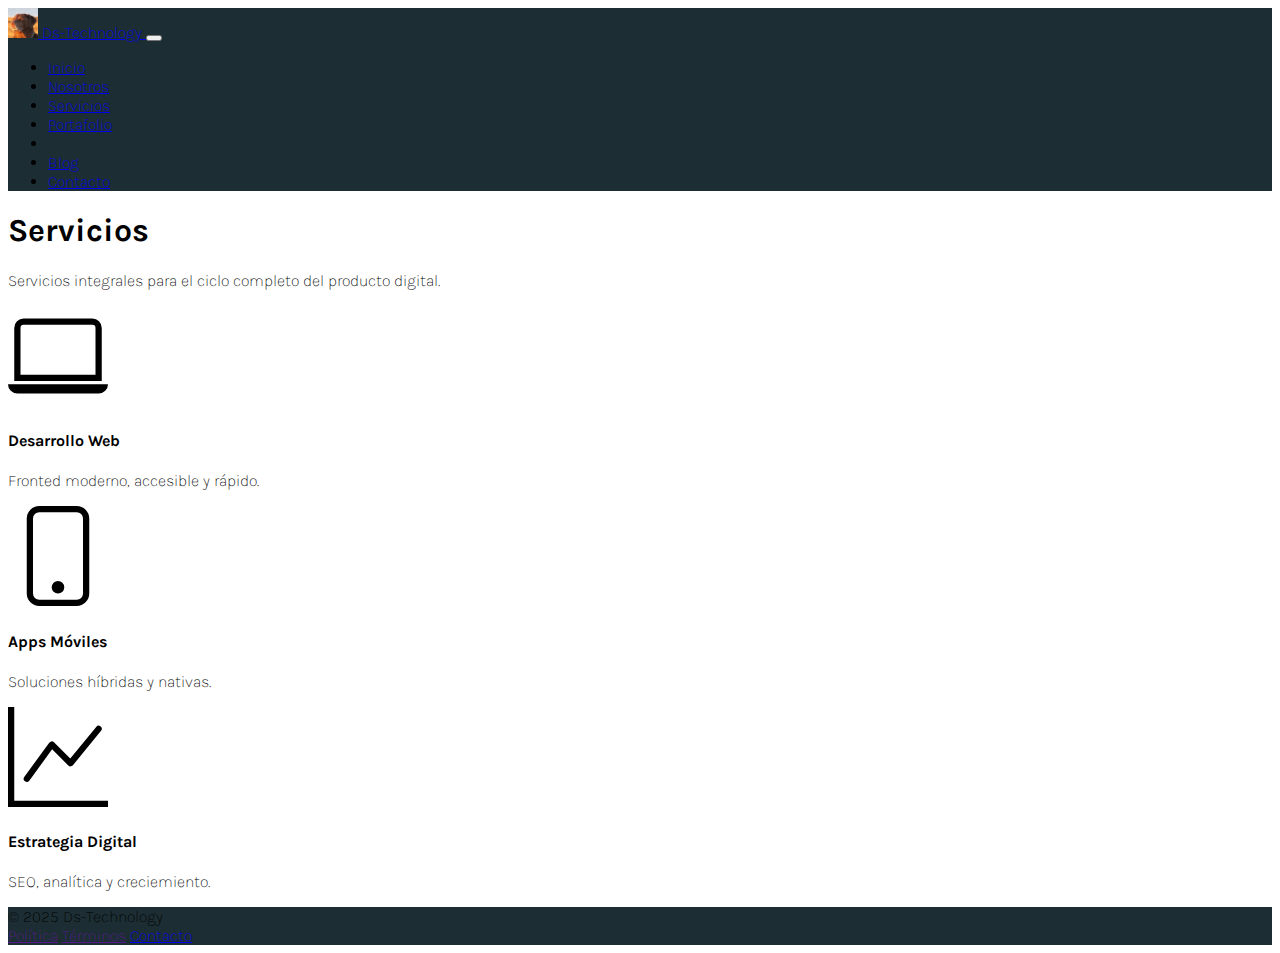
<file: Pagina_web_Bootstrap/blog.html>
<!DOCTYPE html>
<html lang="es">

<head>
    <meta charset="UTF-8">
    <meta name="viewport" content="width=device-width, initial-scale=1.0">

    <link href="https://cdn.jsdelivr.net/npm/bootstrap@5.3.8/dist/css/bootstrap.min.css" rel="stylesheet"
        integrity="sha384-sRIl4kxILFvY47J16cr9ZwB07vP4J8+LH7qKQnuqkuIAvNWLzeN8tE5YBujZqJLB" crossorigin="anonymous">

    <link rel="stylesheet" href="styles.css">

    <link rel="icon" type="image/x-icon" href="IMG/Hamster Cel.jpg">

    <link rel="preconnect" href="https://fonts.googleapis.com">
    <link rel="preconnect" href="https://fonts.gstatic.com" crossorigin>
    <link rel="preconnect" href="https://fonts.googleapis.com">
    <link rel="preconnect" href="https://fonts.gstatic.com" crossorigin>
    <link href="https://fonts.googleapis.com/css2?family=Karla:ital,wght@0,200..800;1,200..800&display=swap"
        rel="stylesheet">
    <link rel="stylesheet" href="https://cdn.jsdelivr.net/npm/bootstrap-icons@1.13.1/font/bootstrap-icons.min.css">

    <title>Servicios</title>
</head>

<body>
    <header>
        <nav class="navbar navbar-expand-sm p-3" style="background-color: rgb(28, 46, 51);">
            <div class="container-md">

                <a class="navbar-brand text-white" href="index.html"><img src="IMG/Perro Pensativo.png" alt="Bootstrap"
                        width="30" height="30"> Ds-Technology
                </a>
                <button class="navbar-toggler" type="button" data-bs-toggle="collapse" data-bs-target="#navbarNav"
                    aria-controls="navbarNav" aria-expanded="false" aria-label="Toggle navigation">
                    <span class="navbar-toggler-icon"></span>
                </button>

                <div class="collapse navbar-collapse" id="navbarNav">
                    <ul class="navbar-nav ms-auto">
                        <li class="nav-item">
                            <a class="nav-link text-white" aria-current="page" href="index.html">Inicio</a>
                        </li>
                        <li class="nav-item">
                            <a class="nav-link text-white" href="about.html">Nosotros</a>
                        </li>
                        <li class="nav-item">
                            <a class="nav-link text-white" href="services.html">Servicios</a>
                        </li>
                        <li class="nav-item">
                            <a class="nav-link text-white" href="portfolio.html">Portafolio</a>
                        </li>
                        <li class="nav-item">
                        </li>
                        <li class="nav-item">
                            <a class="nav-link text-white" href="blog.html">Blog</a>
                        </li>
                        <li class="nav-item">
                            <a class="nav-link text-white" href="contact.html">Contacto</a>
                        </li>
                    </ul>
                </div>
            </div>
        </nav>
    </header>

    <main class="container align-fluid mt-5 pt-3 ">
        <h1 class="">Servicios</h1>
        <p class="fs-5">Servicios integrales para el ciclo completo del producto digital.</p>
    </main>

    <div class="container-md mt-5 mb-5 pb-4">
        <div class="row">

            <div class="col-4 mt-3">
                <div class="card text-center border-0">
                    <div class="text-center">
                        <svg xmlns="http://www.w3.org/2000/svg" width="100" height="100" fill="currentColor"
                            class="bi bi-laptop mt-3" viewBox="0 0 16 16">
                            <path
                                d="M13.5 3a.5.5 0 0 1 .5.5V11H2V3.5a.5.5 0 0 1 .5-.5zm-11-1A1.5 1.5 0 0 0 1 3.5V12h14V3.5A1.5 1.5 0 0 0 13.5 2zM0 12.5h16a1.5 1.5 0 0 1-1.5 1.5h-13A1.5 1.5 0 0 1 0 12.5" />
                        </svg>
                    </div>
                    <div class="card-body">
                        <h4 class="card-title">Desarrollo Web</h4>
                        <p class="card-text">Fronted moderno, accesible y rápido.</p>
                    </div>
                </div>
            </div>

            <div class="col-4 mt-4">
                <div class="card text-center border-0">
                    <div class="text-center">
                        <svg xmlns="http://www.w3.org/2000/svg" width="100" height="100" fill="currentColor"
                            class="bi bi-phone" viewBox="0 0 16 16">
                            <path
                                d="M11 1a1 1 0 0 1 1 1v12a1 1 0 0 1-1 1H5a1 1 0 0 1-1-1V2a1 1 0 0 1 1-1zM5 0a2 2 0 0 0-2 2v12a2 2 0 0 0 2 2h6a2 2 0 0 0 2-2V2a2 2 0 0 0-2-2z" />
                            <path d="M8 14a1 1 0 1 0 0-2 1 1 0 0 0 0 2" />
                        </svg>
                    </div>

                    <div class="card-body">
                        <h4 class="card-title">Apps Móviles</h4>
                        <p class="card-text">Soluciones híbridas y nativas.</p>
                    </div>
                </div>
            </div>

            <div class="col-4 mt-4">
                <div class="card text-center border-0">
                    <div class="text-center">
                        <svg xmlns="http://www.w3.org/2000/svg" width="100" height="100" fill="currentColor"
                            class="bi bi-graph-up" viewBox="0 0 16 16">
                            <path fill-rule="evenodd"
                                d="M0 0h1v15h15v1H0zm14.817 3.113a.5.5 0 0 1 .07.704l-4.5 5.5a.5.5 0 0 1-.74.037L7.06 6.767l-3.656 5.027a.5.5 0 0 1-.808-.588l4-5.5a.5.5 0 0 1 .758-.06l2.609 2.61 4.15-5.073a.5.5 0 0 1 .704-.07" />
                        </svg>
                    </div>
                    <div class="card-body">
                        <h4 class="card-title">Estrategia Digital</h4>
                        <p class="card-text">SEO, analítica y creciemiento.</p>
                    </div>
                </div>
            </div>

        </div>
    </div>

    <footer>
        <div class="container-fluid text-white text-center p-3 mt-3" style="background-color: rgb(28, 46, 51);">
            <div class="row">

                <div class="col">© 2025 Ds-Technology</div>
                <div class="col text-white">
                    <a href="" class="text-decoration-none text-white mx-3">Política</a>
                    <a href="" class="text-decoration-none text-white mx-3">Términos</a>
                    <a href="contact.html" class="text-decoration-none text-white mx-3">Contacto</a>
                </div>

            </div>
        </div>
    </footer>

    <script src="https://cdn.jsdelivr.net/npm/bootstrap@5.3.8/dist/js/bootstrap.bundle.min.js"
        integrity="sha384-FKyoEForCGlyvwx9Hj09JcYn3nv7wiPVlz7YYwJrWVcXK/BmnVDxM+D2scQbITxI" crossorigin="anonymous">
        </script>
</body>

</html>
</file>
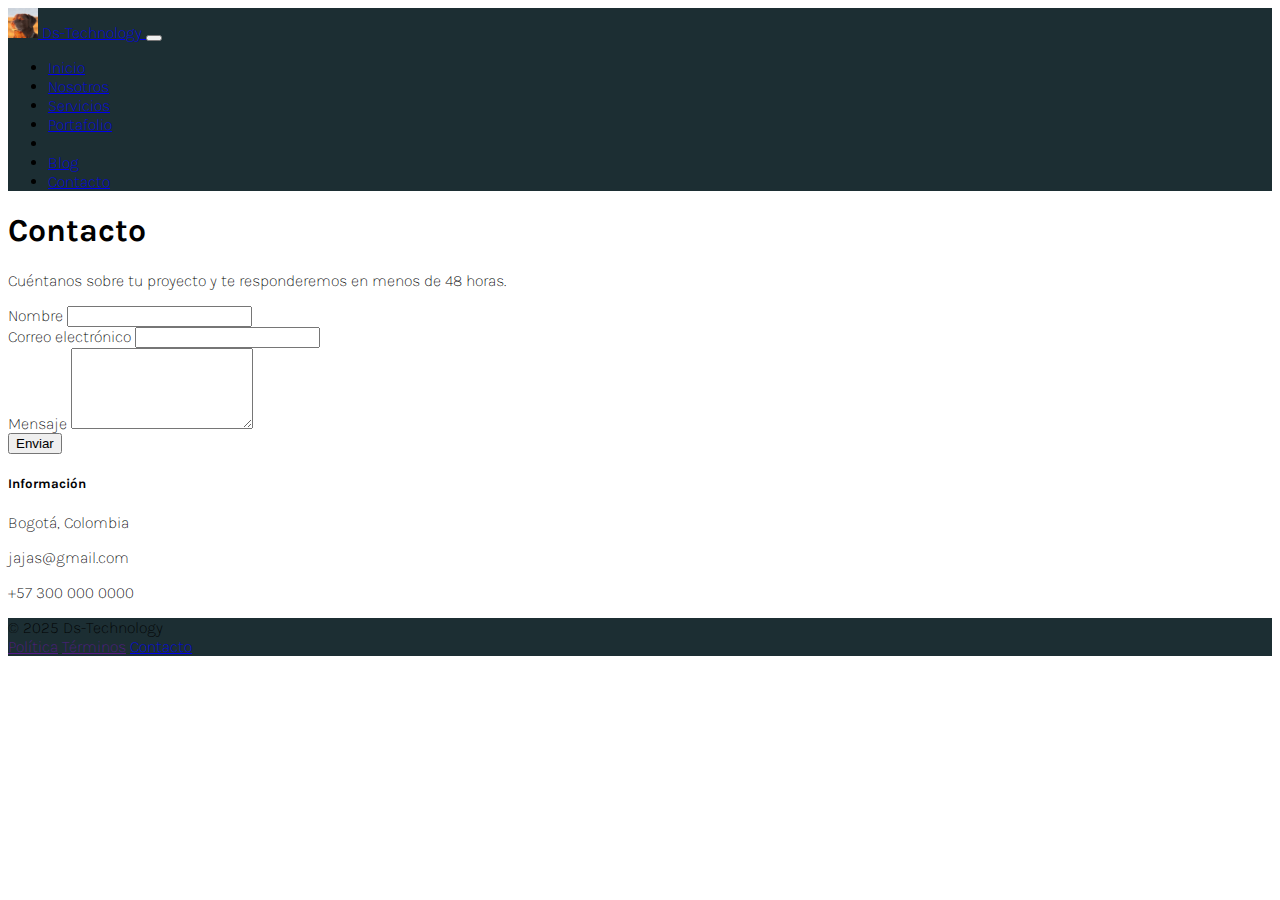
<file: Pagina_web_Bootstrap/contact.html>
<!DOCTYPE html>
<html lang="es">

<head>
    <meta charset="UTF-8">
    <meta name="viewport" content="width=device-width, initial-scale=1.0">

    <link href="https://cdn.jsdelivr.net/npm/bootstrap@5.3.8/dist/css/bootstrap.min.css" rel="stylesheet"
        integrity="sha384-sRIl4kxILFvY47J16cr9ZwB07vP4J8+LH7qKQnuqkuIAvNWLzeN8tE5YBujZqJLB" crossorigin="anonymous">

    <link rel="stylesheet" href="styles.css">

    <link rel="icon" type="image/x-icon" href="IMG/Hamster Cel.jpg">

    <link rel="preconnect" href="https://fonts.googleapis.com">
    <link rel="preconnect" href="https://fonts.gstatic.com" crossorigin>
    <link rel="preconnect" href="https://fonts.googleapis.com">
    <link rel="preconnect" href="https://fonts.gstatic.com" crossorigin>
    <link href="https://fonts.googleapis.com/css2?family=Karla:ital,wght@0,200..800;1,200..800&display=swap"
        rel="stylesheet">
    <link rel="stylesheet" href="https://cdn.jsdelivr.net/npm/bootstrap-icons@1.13.1/font/bootstrap-icons.min.css">

    <title>Contacto</title>
</head>

<body>
    <header>
        <nav class="navbar navbar-expand-sm p-3" style="background-color: rgb(28, 46, 51);">
            <div class="container-md">

                <a class="navbar-brand text-white" href="index.html"><img src="IMG/Perro Pensativo.png" alt="Bootstrap"
                        width="30" height="30"> Ds-Technology
                </a>
                <button class="navbar-toggler" type="button" data-bs-toggle="collapse" data-bs-target="#navbarNav"
                    aria-controls="navbarNav" aria-expanded="false" aria-label="Toggle navigation">
                    <span class="navbar-toggler-icon"></span>
                </button>

                <div class="collapse navbar-collapse" id="navbarNav">
                    <ul class="navbar-nav ms-auto">
                        <li class="nav-item">
                            <a class="nav-link text-white" aria-current="page" href="index.html">Inicio</a>
                        </li>
                        <li class="nav-item">
                            <a class="nav-link text-white" href="about.html">Nosotros</a>
                        </li>
                        <li class="nav-item">
                            <a class="nav-link text-white" href="services.html">Servicios</a>
                        </li>
                        <li class="nav-item">
                            <a class="nav-link text-white" href="portfolio.html">Portafolio</a>
                        </li>
                        <li class="nav-item">
                        </li>
                        <li class="nav-item">
                            <a class="nav-link text-white" href="blog.html">Blog</a>
                        </li>
                        <li class="nav-item">
                            <a class="nav-link text-white" href="contact.html">Contacto</a>
                        </li>
                    </ul>
                </div>
            </div>
        </nav>
    </header>

    <main class="container align-fluid mt-5 pt-3 ">
        <h1 class="">Contacto</h1>
        <p class="fs-5">Cuéntanos sobre tu proyecto y te responderemos en menos de 48 horas.</p>
    </main>

    <div class="container-md mt-2 mb-5 pb-4">
        <div class="row">

            <div class="col-7 mt-4">
                <form>
                    <div class="mb-3">
                        <label for="exampleInputName1" class="form-label">Nombre</label>
                        <input type="text" class="form-control" id="exampleInputName1" aria-describedby="emailHelp">
                    </div>
                    <div class="mb-3">
                        <label for="exampleInputEmail1" class="form-label">Correo electrónico</label>
                        <input type="email" class="form-control" id="exampleInputEmail1">
                    </div>
                    <div class="mb-3">
                        <label for="exampleInputMensage1" class="form-label">Mensaje</label>
                        <textarea rows="5" class="form-control" name="" id="exampleInputMensage1"></textarea>
                    </div>

                    <button type="submit" class="btn btn-primary">Enviar</button>
                </form>
            </div>

            <div class="col-5 mt-4">
                <div class="contact-info">
                    <h5>Información</h5>
                    <p>Bogotá, Colombia</p>
                    <p>jajas@gmail.com</p>
                    <p> +57 300 000 0000</p>
                </div>
            </div>

        </div>
    </div>

    <footer>
        <div class="container-fluid text-white text-center p-3 mt-3" style="background-color: rgb(28, 46, 51);">
            <div class="row">

                <div class="col">© 2025 Ds-Technology</div>
                <div class="col text-white">
                    <a href="" class="text-decoration-none text-white mx-3">Política</a>
                    <a href="" class="text-decoration-none text-white mx-3">Términos</a>
                    <a href="contact.html" class="text-decoration-none text-white mx-3">Contacto</a>
                </div>

            </div>
        </div>
    </footer>

    <script src="https://cdn.jsdelivr.net/npm/bootstrap@5.3.8/dist/js/bootstrap.bundle.min.js"
        integrity="sha384-FKyoEForCGlyvwx9Hj09JcYn3nv7wiPVlz7YYwJrWVcXK/BmnVDxM+D2scQbITxI" crossorigin="anonymous">
        </script>
</body>

</html>
</file>
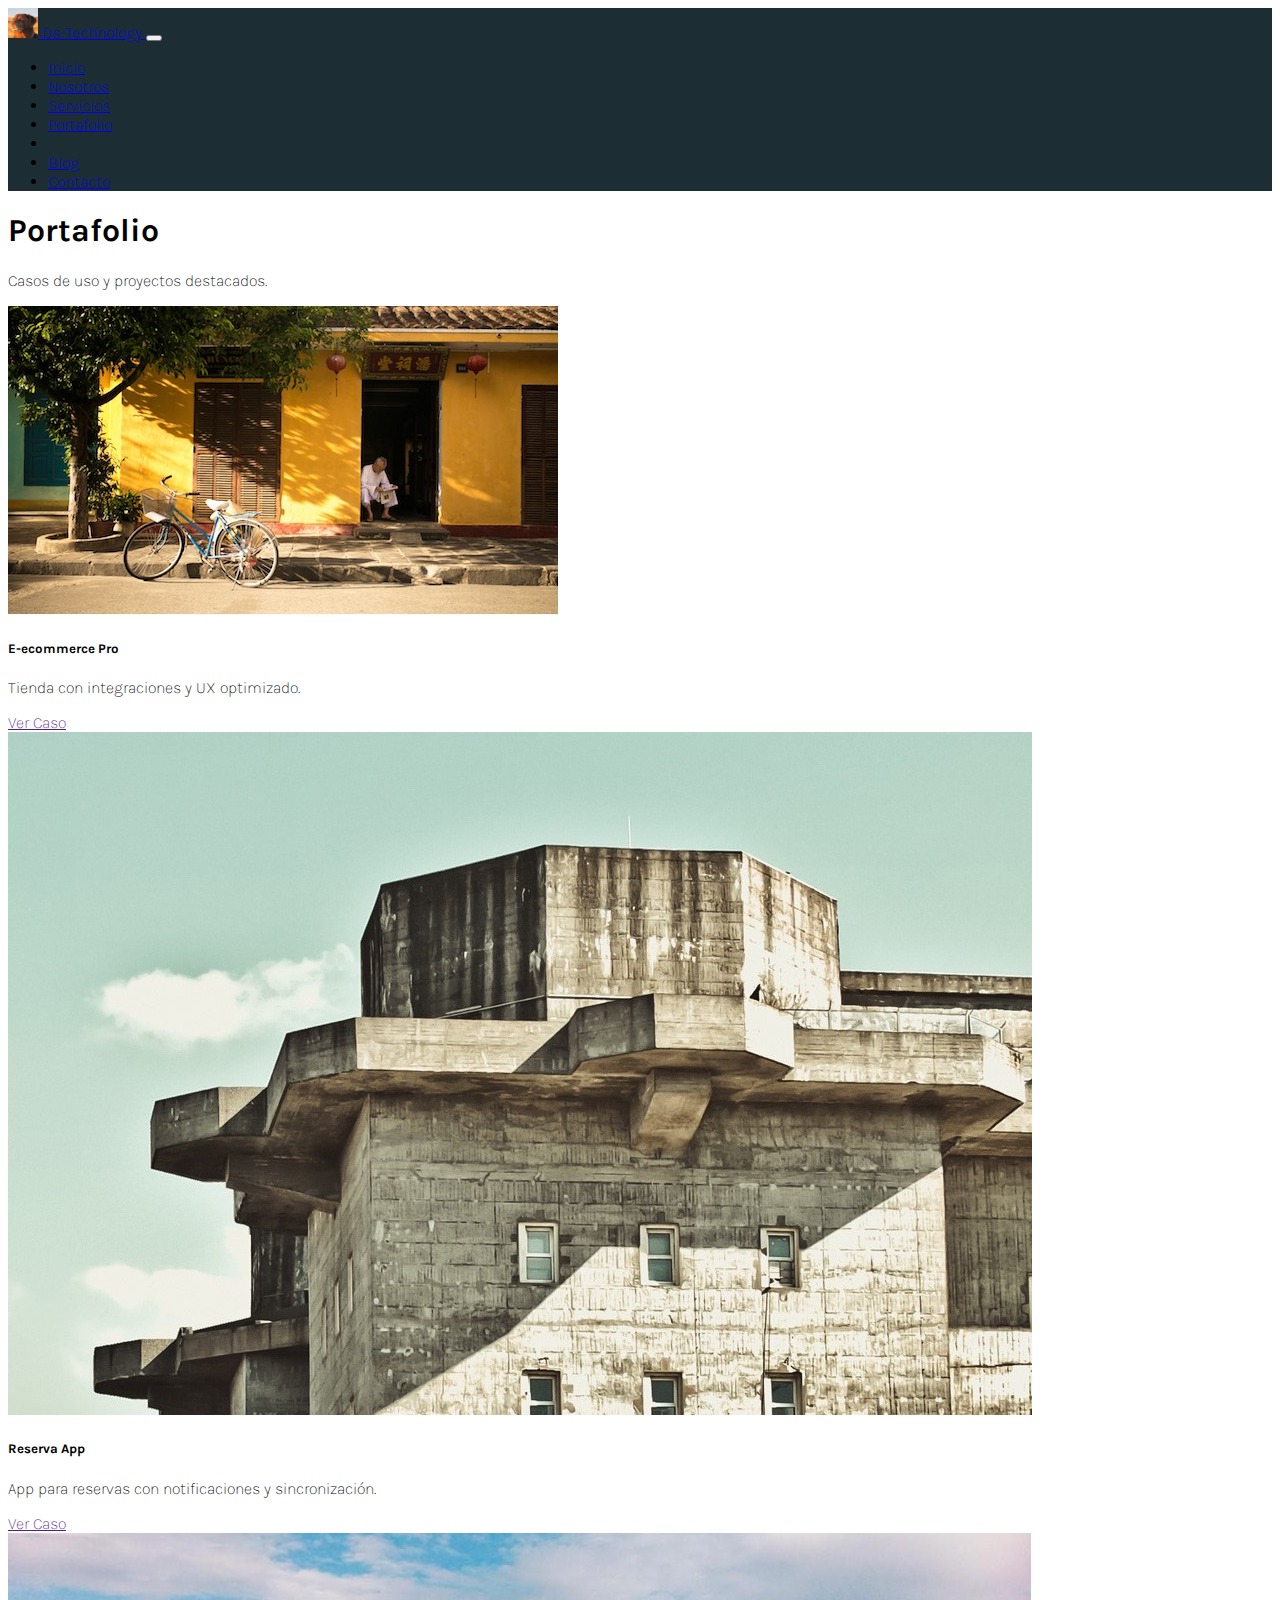
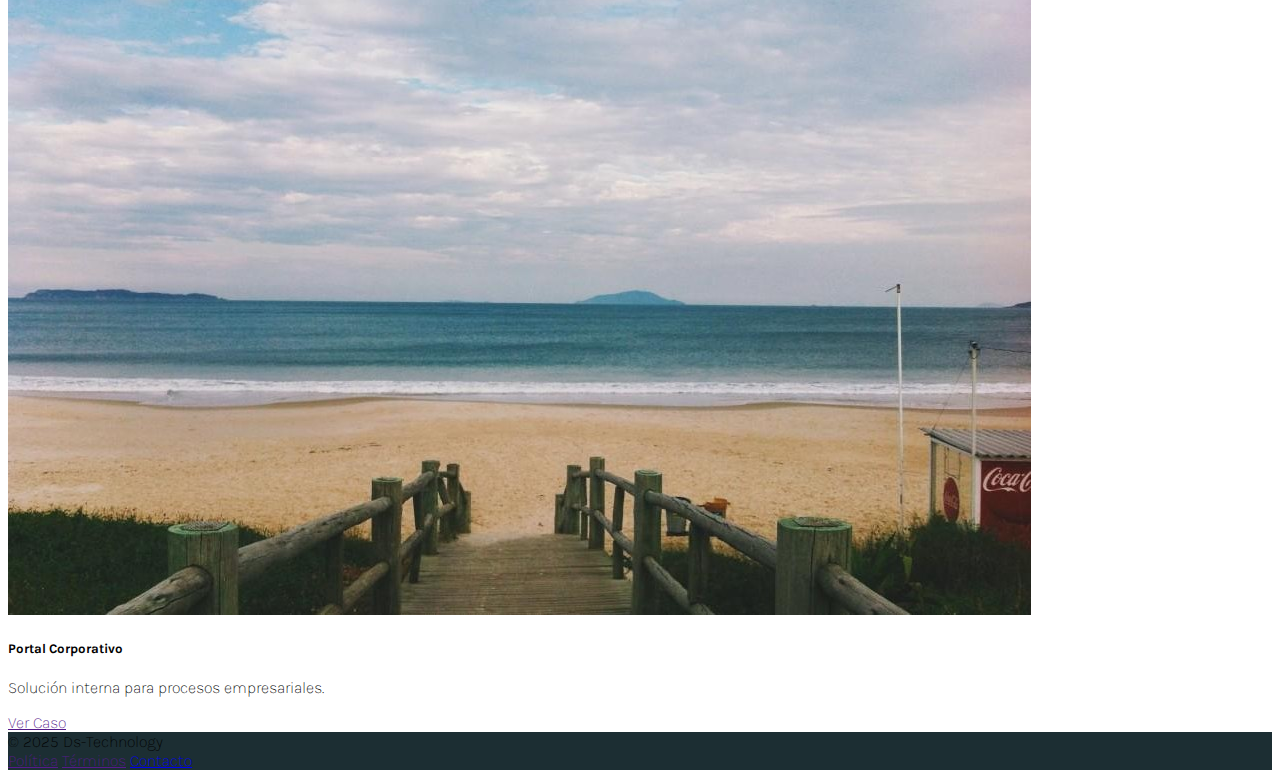
<file: Pagina_web_Bootstrap/portfolio.html>
<!DOCTYPE html>
<html lang="es">

<head>
    <meta charset="UTF-8">
    <meta name="viewport" content="width=device-width, initial-scale=1.0">

    <link href="https://cdn.jsdelivr.net/npm/bootstrap@5.3.8/dist/css/bootstrap.min.css" rel="stylesheet"
        integrity="sha384-sRIl4kxILFvY47J16cr9ZwB07vP4J8+LH7qKQnuqkuIAvNWLzeN8tE5YBujZqJLB" crossorigin="anonymous">

    <link rel="stylesheet" href="styles.css">

    <link rel="icon" type="image/x-icon" href="IMG/Hamster Cel.jpg">

    <link rel="preconnect" href="https://fonts.googleapis.com">
    <link rel="preconnect" href="https://fonts.gstatic.com" crossorigin>
    <link rel="preconnect" href="https://fonts.googleapis.com">
    <link rel="preconnect" href="https://fonts.gstatic.com" crossorigin>
    <link href="https://fonts.googleapis.com/css2?family=Karla:ital,wght@0,200..800;1,200..800&display=swap"
        rel="stylesheet">
    <link rel="stylesheet" href="https://cdn.jsdelivr.net/npm/bootstrap-icons@1.13.1/font/bootstrap-icons.min.css">

    <title>Portafolio</title>
</head>

<body>
    <header>
        <nav class="navbar navbar-expand-sm p-3" style="background-color: rgb(28, 46, 51);">
            <div class="container-md">

                <a class="navbar-brand text-white" href="index.html"><img src="IMG/Perro Pensativo.png" alt="Bootstrap"
                        width="30" height="30"> Ds-Technology
                </a>
                <button class="navbar-toggler" type="button" data-bs-toggle="collapse" data-bs-target="#navbarNav"
                    aria-controls="navbarNav" aria-expanded="false" aria-label="Toggle navigation">
                    <span class="navbar-toggler-icon"></span>
                </button>

                <div class="collapse navbar-collapse" id="navbarNav">
                    <ul class="navbar-nav ms-auto">
                        <li class="nav-item">
                            <a class="nav-link text-white" aria-current="page" href="index.html">Inicio</a>
                        </li>
                        <li class="nav-item">
                            <a class="nav-link text-white" href="about.html">Nosotros</a>
                        </li>
                        <li class="nav-item">
                            <a class="nav-link text-white" href="services.html">Servicios</a>
                        </li>
                        <li class="nav-item">
                            <a class="nav-link text-white" href="portfolio.html">Portafolio</a>
                        </li>
                        <li class="nav-item">
                        </li>
                        <li class="nav-item">
                            <a class="nav-link text-white" href="blog.html">Blog</a>
                        </li>
                        <li class="nav-item">
                            <a class="nav-link text-white" href="contact.html">Contacto</a>
                        </li>
                    </ul>
                </div>
            </div>
        </nav>
    </header>

    <main class="container align-fluid mt-5 pt-3 ">
        <h1 class="">Portafolio</h1>
        <p class="fs-5">Casos de uso y proyectos destacados.</p>
    </main>

    <div class="container-md mt-2 mb-5 pb-4">
        <div class="row">

            <div class="col-4 mt-4">
                <div class="card" style="max-width: 600px;">
                    <img src="IMG/img1.jpg" class="card-img-top" alt="...">
                    <div class="card-body">
                        <h5 class="card-title">E-ecommerce Pro</h5>
                        <p class="card-text">Tienda con integraciones y UX optimizado.</p>
                        <a class="btn btn-outline-primary" href="">Ver Caso</a>
                    </div>
                </div>
            </div>

            <div class="col-4 mt-4">
                <div class="card" style="max-width: 600px;">
                    <img src="IMG/img2.jpg" class="card-img-top" alt="...">
                    <div class="card-body">
                        <h5 class="card-title">Reserva App</h5>
                        <p class="card-text">App para reservas con notificaciones y sincronización.</p>
                        <a class="btn btn-outline-primary" href="">Ver Caso</a>
                    </div>
                </div>
            </div>

            <div class="col-4 mt-4">
                <div class="card" style="max-width: 600px;">
                    <img src="IMG/img3.jpg" class="card-img-top" alt="...">
                    <div class="card-body">
                        <h5 class="card-title">Portal Corporativo</h5>
                        <p class="card-text">Solución interna para procesos empresariales.</p>
                        <a class="btn btn-outline-primary" href="">Ver Caso</a>
                    </div>
                </div>
            </div>

        </div>
    </div>

    <footer>
        <div class="container-fluid text-white text-center p-3 mt-3" style="background-color: rgb(28, 46, 51);">
            <div class="row">

                <div class="col">© 2025 Ds-Technology</div>
                <div class="col text-white">
                    <a href="" class="text-decoration-none text-white mx-3">Política</a>
                    <a href="" class="text-decoration-none text-white mx-3">Términos</a>
                    <a href="contact.html" class="text-decoration-none text-white mx-3">Contacto</a>
                </div>

            </div>
        </div>
    </footer>

    <script src="https://cdn.jsdelivr.net/npm/bootstrap@5.3.8/dist/js/bootstrap.bundle.min.js"
        integrity="sha384-FKyoEForCGlyvwx9Hj09JcYn3nv7wiPVlz7YYwJrWVcXK/BmnVDxM+D2scQbITxI" crossorigin="anonymous">
        </script>
</body>

</html>
</file>
<file: Pagina_web_Bootstrap/styles.css>
body {
    font-family: "Karla", sans-serif;
    font-optical-sizing: auto;
    font-weight: 100;
    font-style: normal;
}
</file>
<file: styles.css>
body {
    font-family: "Karla", sans-serif;
    font-optical-sizing: auto;
    font-weight: 100;
    font-style: normal;
    background-color: #f9f9f9;
    color: #222;
}

h2, h3, h4, h5 {
    color: rgb(28, 46, 51);
}

.navbar-toggler {
    border-color: rgba(255, 255, 255, 0.3);
}

.navbar-toggler-icon {
    background-image: url("data:image/svg+xml;charset=utf8,%3Csvg viewBox='0 0 30 30' xmlns='http://www.w3.org/2000/svg'%3E%3Cpath stroke='rgba%28255,255,255,0.7%29' stroke-width='2' stroke-linecap='round' stroke-miterlimit='10' d='M4 7h22M4 15h22M4 23h22'/%3E%3C/svg%3E");
}

.nav-link:hover {
    color: #0dcaf0 !important;
}

.btn-outline-primary, .btn-primary {
    color: rgb(28, 46, 51);
    border-color: rgb(28, 46, 51);
}

.btn-outline-primary:hover ,.btn-primary{
    background-color: rgb(28, 46, 51);
    color: #fff;
}

.card {
    border: none;
    border-radius: 10px;
    box-shadow: 0 3px 10px rgba(0, 0, 0, 0.15);
    transition: transform 0.2s ease;
}

.card img {
    border-radius: 10px 10px 0 0;
}

.card:hover {
    transform: translateY(-5px);
}

main {
    margin-top: 5rem;
    padding-top: 2rem;
}

footer {
    border-top: 1px solid rgba(255, 255, 255, 0.2);
}

html {
    scroll-behavior: smooth;
}

.position-relative img {
    object-fit: cover;
    min-height: 300px;
}

.position-absolute {
    width: 90%;
    text-shadow: 0 2px 5px rgba(0, 0, 0, 0.6);
}

/* ======== MEDIA QUERIES ======== */
@media (max-width: 768px) {
    .position-absolute h1 {
        font-size: 1.5rem;
    }

    .position-absolute p {
        font-size: 1rem;
    }

    section,
    .container-md {
        margin-top: 1.5rem !important;
        margin-bottom: 1.5rem !important;
    }

    .mt-5 {
        margin-top: 2rem !important;
    }

    .mb-5 {
        margin-bottom: 2rem !important;
    }
}

@media (max-width: 576px) {
    .position-absolute {
        top: 60%;
    }

    .position-absolute h1 {
        font-size: 1.3rem;
    }

    .position-absolute p {
        font-size: 0.9rem;
    }
}

@media (max-width: 360px) {
    .position-relative img {
        min-height: 260px;
    }
}

@media (max-width: 576px) {
    .container-md {
        padding-left: 0.75rem;
        padding-right: 0.75rem;
    }
}
</file>
